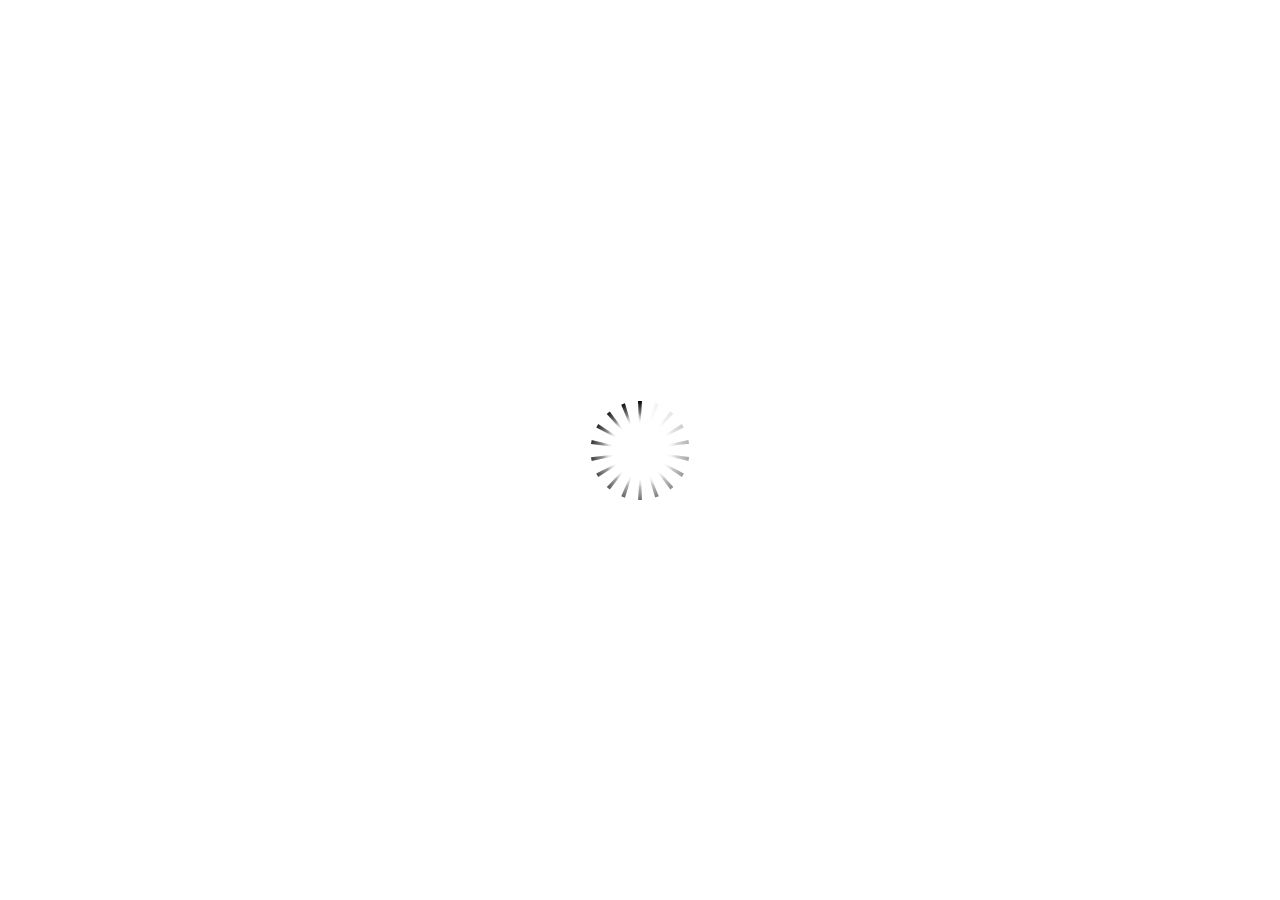
<file: index.html>
<!doctype html>
<html lang="en-US">
<head>
  <meta charset="utf-8" />
  <!-- Created using Storyline 3 - http://www.articulate.com  -->
  <!-- version: 3.8.20838.0 -->
  <title>Affiliate Marketing</title>
  <meta http-equiv="x-ua-compatible" content="IE=edge" />
  <meta name="viewport" content="width=device-width, initial-scale=1.0, user-scalable=no, minimal-ui" />
  <meta name="apple-mobile-web-app-capable" content="yes" />

  <style rel="stylesheet" data-noprefix>.slide-loader{position:absolute;pointer-events:none;left:50%;top:50%;-webkit-animation:spin 1.8s linear infinite;-moz-animation:spin 1.8s linear infinite;-ms-animation:spin 1.8s linear infinite;animation:spin 1.8s linear infinite;width:100px;height:100px;-webkit-transform:translate(-50%, -50%);-ms-transform:translate(-50%, -50%);z-index:10000;background:transparent url("[data-uri]") no-repeat center center}.mobile-chrome-warning{position:fixed;width:300px;height:75px;bottom:0px;background:rgba(0,0,0,0.0001);display:none;pointer-events:none;z-index:99}.mobile-chrome-warning-btn{position:absolute;left:-16px;top:-15px;width:107px;height:107px;background:rgba(0,0,0,0.6);border-radius:50%;border:1px solid rgba(255,255,255,0.2);pointer-events:all;-webkit-transform:scale(0.6)}.mobile-chrome-warning-btn svg{position:absolute;left:60%;top:58%;-webkit-transform:translate(-50%, -50%)}.mobile-chrome-warning-bubble{position:relative;color:white;padding:10px;background:rgba(0,0,0,0.8);border-radius:5px;float:left;margin-left:100px;margin-top:15px;pointer-events:none}.mobile-chrome-warning-bubble:before{position:absolute;top:8.5px;left:-20px;width:30px;height:30px;content:'';display:block;width:0;height:0;border-style:solid;border-width:12.5px 20px 12.5px 0;border-color:transparent rgba(0,0,0,0.8) transparent transparent;pointer-events:none}.is-mobile .swipe-resume-arrow{position:fixed;top:30%;left:50%;-webkit-transform:translate(-50%, 0);width:12%}.is-mobile .mobile-chrome-warning-text{position:fixed;top:56%;left:50%;-webkit-transform:translate(-50%, 0);height:30%;width:80%;line-height:43px;text-align:center;color:#aeb7bd;word-break:break-word;font-size:20px}.slide-loader .mobile-loader-dot{display:none}@-ms-keyframes spin{from{-ms-transform:translate(-50%, -50%) rotate(0deg)}to{-ms-transform:translate(-50%, -50%) rotate(360deg)}}@-moz-keyframes spin{from{-moz-transform:translate(-50%, -50%) rotate(0deg)}to{-moz-transform:translate(-50%, -50%) rotate(360deg)}}@-webkit-keyframes spin{from{-webkit-transform:translate(-50%, -50%) rotate(0deg)}to{-webkit-transform:translate(-50%, -50%) rotate(360deg)}}@keyframes spin{from{transform:translate(-50%, -50%) rotate(0deg)}to{transform:translate(-50%, -50%) rotate(360deg)}}body.is-mobile{background:black !important}body.is-theme-unified{background:#1b1a1a}.is-mobile .load-container,.is-theme-unified .load-container{position:absolute;left:0;top:0;width:100%;height:100%;background-color:rgba(0,0,0,0.5);z-index:1;visibility:visible;-webkit-transition:visibility 250ms, opacity 250ms linear;-moz-transition:visibility 250ms, opacity 250ms linear;-mz-transition:visibility 250ms, opacity 250ms linear;transition:visibility 250ms, opacity 250ms linear;pointer-events:none}.is-mobile .hide-slide-loader .load-container,.is-theme-unified .hide-slide-loader .load-container{opacity:0;visibility:hidden}.is-mobile .slide-loader,.is-theme-unified .slide-loader{-webkit-animation:none;-moz-animation:none;-ms-animation:none;animation:none;background:none;text-align:center;width:120px;height:80px;top:60%}.is-theme-unified .slide-loader{top:50%}.is-mobile .slide-loader .mobile-loader-dot,.is-theme-unified .slide-loader .mobile-loader-dot{width:30px;height:30px;background-color:white;border-radius:100%;display:inline-block;-webkit-animation:slide-loader 1s ease-in-out 0s infinite both;-moz-animation:slide-loader 1s ease-in-out 0s infinite both;-ms-animation:slide-loader 1s ease-in-out 0s infinite both;animation:slide-loader 1s ease-in-out 0s infinite both}.is-mobile .slide-loader .dot1,.is-theme-unified .slide-loader .dot1{-webkit-animation-delay:-0.2s;-moz-animation-delay:-0.2s;-ms-animation-delay:-0.2s;animation-delay:-0.2s}.is-mobile .slide-loader .dot2,.is-theme-unified .slide-loader .dot2{-webkit-animation-delay:-0.1s;-moz-animation-delay:-0.1s;-ms-animation-delay:-0.1s;animation-delay:-0.1s}@-ms-keyframes slide-loader{0%,80%,100%{-ms-transform:scale(0.6)}40%{-ms-transform:scale(0)}}@-moz-keyframes slide-loader{0%,80%,100%{-moz-transform:scale(0.6)}40%{-moz-transform:scale(0)}}@-webkit-keyframes slide-loader{0%,80%,100%{-webkit-transform:scale(0.6)}40%{-webkit-transform:scale(0)}}@keyframes slide-loader{0%,80%,100%{transform:scale(0.6)}40%{transform:scale(0)}}.mobile-load-title-overlay{display:none}.is-mobile .mobile-load-title-overlay,.is-touchable .mobile-load-title-overlay{display:block;position:fixed;top:0;right:0;bottom:0;left:0;z-index:999;pointer-events:none}.is-mobile .mobile-load-title-overlay .mobile-load-title,.is-touchable .mobile-load-title-overlay .mobile-load-title{position:relative;height:30%;width:80%;margin:0 auto;line-height:43px;text-align:center;color:#aeb7bd;word-break:break-word}@media only screen and (min-width: 320px) and (orientation: landscape){.is-mobile .mobile-load-title,.is-touchable .mobile-load-title{font-size:28.8px;-moz-transform:translateY(33%);-ms-transform:translateY(33%);-webkit-transform:translateY(33%);transform:translateY(33%)}}@media only screen and (min-width: 320px) and (orientation: portrait){.is-mobile .slide-loader,.is-touchable .slide-loader{top:55%}.is-mobile .mobile-load-title,.is-touchable .mobile-load-title{font-size:28.8px;-moz-transform:translateY(35%);-ms-transform:translateY(35%);-webkit-transform:translateY(35%);transform:translateY(35%)}}
</style>

  
</head>
<body style="background: #FFFFFF" class="cs-HTML is-theme-classic" role="application">
  <!-- 360 -->
  <script>!function(e){var i=/iPhone/i,o=/iPod/i,n=/iPad/i,t=/(?=.*\bAndroid\b)(?=.*\bMobile\b)/i,d=/Android/i,s=/(?=.*\bAndroid\b)(?=.*\bSD4930UR\b)/i,b=/(?=.*\bAndroid\b)(?=.*\b(?:KFOT|KFTT|KFJWI|KFJWA|KFSOWI|KFTHWI|KFTHWA|KFAPWI|KFAPWA|KFARWI|KFASWI|KFSAWI|KFSAWA)\b)/i,r=/IEMobile/i,h=/(?=.*\bWindows\b)(?=.*\bARM\b)/i,a=/BlackBerry/i,l=/BB10/i,p=/Opera Mini/i,f=/(CriOS|Chrome)(?=.*\bMobile\b)/i,u=/(?=.*\bFirefox\b)(?=.*\bMobile\b)/i,c=new RegExp("(?:Nexus 7|BNTV250|Kindle Fire|Silk|GT-P1000)","i"),w=function(e,i){return e.test(i)},A=function(e){var A=e||navigator.userAgent,v=A.split("[FBAN");if(void 0!==v[1]&&(A=v[0]),this.apple={phone:w(i,A),ipod:w(o,A),tablet:!w(i,A)&&w(n,A),device:w(i,A)||w(o,A)||w(n,A)},this.amazon={phone:w(s,A),tablet:!w(s,A)&&w(b,A),device:w(s,A)||w(b,A)},this.android={phone:w(s,A)||w(t,A),tablet:!w(s,A)&&!w(t,A)&&(w(b,A)||w(d,A)),device:w(s,A)||w(b,A)||w(t,A)||w(d,A)},this.windows={phone:w(r,A),tablet:w(h,A),device:w(r,A)||w(h,A)},this.other={blackberry:w(a,A),blackberry10:w(l,A),opera:w(p,A),firefox:w(u,A),chrome:w(f,A),device:w(a,A)||w(l,A)||w(p,A)||w(u,A)||w(f,A)},this.seven_inch=w(c,A),this.any=this.apple.device||this.android.device||this.windows.device||this.other.device||this.seven_inch,this.phone=this.apple.phone||this.android.phone||this.windows.phone,this.tablet=this.apple.tablet||this.android.tablet||this.windows.tablet,"undefined"==typeof window)return this},v=function(){var e=new A;return e.Class=A,e};"undefined"!=typeof module&&module.exports&&"undefined"==typeof window?module.exports=A:"undefined"!=typeof module&&module.exports&&"undefined"!=typeof window?module.exports=v():"function"==typeof define&&define.amd?define("isMobile",[],e.isMobile=v()):e.isMobile=v()}(this);</script>

  <div id="preso"></div>
  <script>
    window.globals = {
      DATA_PATH_BASE: '',
      lmsPresent: false,
      tinCanPresent: false,
      aoSupport: false,
      scale: 'show all',
      captureRc: false,
      browserSize: 'optimal',
      bgColor: '#FFFFFF',
      features: '',
      themeName: 'classic',
      preloaderColor: '#FFFFFF',
      suppressAnalytics: false,
      productChannel: 'perpetual',
      publishSource: 'storyline',
      aid: '',
      cid: '2378b515-7562-4b5e-9816-18d7f24edd3b',
      playerVersion: '3.8.20838.0',
      maxIosVideoElements: 5,

      
      parseParams: function(qs) {
        if (window.globals.parsedParams != null) {
          return window.globals.parsedParams;
        }
        qs = (qs || window.location.search.substr(1)).split('+').join(' ');
        var params = {},
            tokens,
            re = /[?&]?([^=]+)=([^&]*)/g;

        while (tokens = re.exec(qs)) {
          params[decodeURIComponent(tokens[1]).trim()] =
            decodeURIComponent(tokens[2]).trim();
        }
        window.globals.parsedParams = params;
        return params;
      },

    };
    

    (function() {
      var isPhone = false,
          params = window.globals.parseParams();

      if (params.deviceType != null) { isPhone = params.deviceType === 'phone'; }
      if (params.devicepreview != null) { isPhone = params.phone  == '1'; }

      if (window.globals.themeName !== 'classic') {
        
        if (params.deviceType != null) {
          window.isMobile.phone = isPhone;
          window.isMobile.tablet = params.deviceType === 'tablet';
          window.isMobile.any = window.isMobile.phone || window.isMobile.tablet;
        }

        
        if (params.devicepreview != null) {
          window.isMobile.phone = isPhone;
          window.isMobile.tablet = params.devicepreview === '1' && params.phone == null;
          window.isMobile.any = window.isMobile.phone || window.isMobile.tablet;
        }

        if (window.isMobile.any) {
          document.body.classList.add('is-touchable-tablet');
          if (window.isMobile.phone) {
            document.body.classList.add('is-touchable-phone');
          }
        }
      } else if (window.isMobile.any || params.deviceType != null) {
        isPhone = window.isMobile.phone || (params.deviceType === 'phone');

        document.body.classList.add('is-mobile');
        document.body.classList.add(isPhone ? 'is-phone' : 'is-tablet');

        
        if (window.vInterfaceObject != null && window.vInterfaceObject.isRise) {
          document.body.style.background = 'transparent';
        }
      }
    })();
  </script>
  <script SRC="story_content/user.js" TYPE="text/javascript"></script>
  <div class="slide-loader"></div>

  <script type="text/javascript">
    if (window.isMobile.any || window.globals.themeName === 'unified') { var doc = document, loader = doc.body.querySelector('.slide-loader'); [ 1, 2, 3 ].forEach(function(n) { var d = doc.createElement('div'); d.style.backgroundColor = window.globals.preloaderColor; d.classList.add('mobile-loader-dot'); d.classList.add('dot' + n); loader.appendChild(d);
      });
    }
  </script>

  <div class="mobile-load-title-overlay">
    <div class="mobile-load-title">Affiliate Marketing</div>
  </div>
  <script>
    
    if (window.autoSpider && window.vInterfaceObject) {
      document.querySelector('.mobile-load-title-overlay').style.display = 'none';
    }
  </script>

  <div class="mobile-chrome-warning">
    <div class="mobile-chrome-warning-btn">
        <svg xmlns="http://www.w3.org/2000/svg" version="1.1" xmlns:xlink="http://www.w3.org/1999/xlink" preserveAspectRatio="none" x="0px" y="0px" width="107px" height="78px" viewBox="0 0 107 78">

          <g id="mobile-chrome-warning-arrow">
            <path fill="white" stroke="none" d="
            M 24.1 31.4
            L 12.05 15.85 0 31.4 8.3 31.4 8.3 54 15.25 54 15.25 31.4 24.1 31.4 Z"></path>
          </g>

          <path id="mobile-chrome-warning-hand" stroke="white" stroke-width="2" stroke-linejoin="round" stroke-linecap="round" fill="none" d="
          M 37.55 16.1
          Q 36.3 14.8 36.3 13.1 36.3 11.45 37.55 10.15 38.85 8.9 40.55 8.9 42.2 8.9 43.5 10.15
          L 46.75 13.375 46.75 13.35
          Q 45.5 12.05 45.5 10.35 45.5 8.7 46.75 7.4 48.05 6.15 49.75 6.15 51.4 6.15 52.7 7.4
          L 57 11.65
          Q 56.05 10.4828125 56.05 9 56.05 7.3 57.3 6 58.6 4.8 60.3 4.8 62 4.8 63.3 6
          L 74.3 17
          Q 76.3 19.05 77.5 21.55 78.75 24.05 79.1 26.9 79.4 29.7 80.65 32.25 81.85 34.75 83.85 36.75
          L 85.6 38.5 69.5 54.6
          Q 68.25 53.35 66.5 52.1 64.75 50.8 62.85 49.85 60.95 48.85 59.25 48.5
          L 32 42.5
          Q 31.15 42.3 30.45 41.8 29.1 40.8 28.85 39.3 28.6 37.85 29.35 36.55 30.05 35.25 31.65 34.7
          L 31.9 34.65
          Q 32.55 34.45 33.25 34.45
          L 44.3 34.9 17.65 8.2
          Q 16.4 6.9 16.4 5.2 16.4 3.55 17.65 2.25 18.95 1 20.65 1 22.3 1 23.6 2.25
          L 37.55 16.1 39.2 17.75
          M 58.95 13.65
          L 58.075 12.775 57.3 12
          Q 57.140234375 11.833984375 57 11.65
          L 58.075 12.775
          M 46.75 13.375
          L 48.4 15"></path>

        </svg>
      </div>

      <div class="mobile-chrome-warning-bubble">
        Drag up for fullscreen
      </div>
  </div>

  <div id="video-pen" class="offscreen"></div>
  <div id="font-test" style="position: fixed; left: -1000px; top: 0;">
    <svg height="100" width="100" viewBox="0 0 100 100">
      <text style="font-family: DS_TEST_CHARSET, sans-serif" y="20">
        <tspan color="black" id="font-test-download">M</tspan>
      </text>
      <text style="font-family: sans-serif" y="40">
        <tspan color="black" id="font-test-default">M</tspan>
      </text>
    </svg>
  </div>

  

  <link rel="stylesheet" href="html5/lib/stylesheets/main.min.css" data-noprefix />
  <link rel="stylesheet" href="html5/data/css/output.min.css" data-noprefix />
  <script data-main="app/scripts/init.generated" src="html5/lib/scripts/app.min.js"></script>
</body>
</html>
</file>
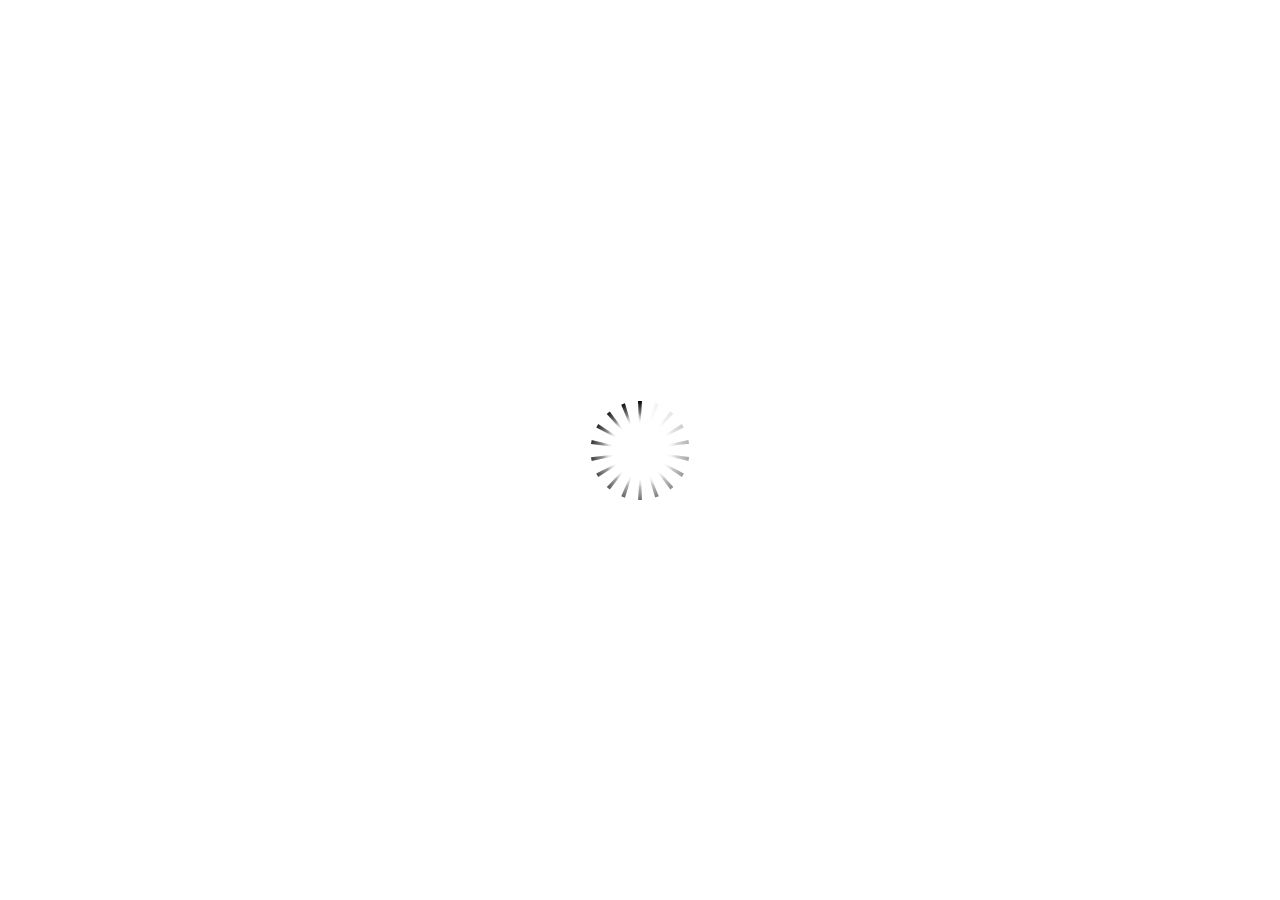
<file: index_lms.html>
<html>
<head>
    <title>Affiliate Marketing</title>
    <meta http-equiv="x-ua-compatible" content="IE=edge" />
    <style>
        body {
            background: #ffffff;
            overflow: hidden;
        }

        html, body, table {
            height: 100%;
            width: 100%;
            margin: 0;
            padding: 0;
            border: 0;
        }

        table td {
            vertical-align: middle;
            text-align: center;
        }

        #nosupport {
            background: #f5f5f5;
            margin: 50px 65px;
            border: 1px solid #d5d5d5;
            width: calc(100% - 130px);
            height: calc(100% - 100px);
        }

        p {
            font-family: 'Helvetica Neue', Helvetica, Arial, Verdana, sans-serif;
            font-size: 12pt;
            color: #303030;
        }

        a {
            color: #2D9DDA;
            text-decoration: none !important;
        }

    </style>
    <script>
        var html5Supported = true,
                showWarning = false;

        function displayWarning() {
            if (showWarning) {
                document.getElementById('nosupport').style.visibility = 'visible';
            }
        }

    </script>
    <!--[if lte IE 9]><script>html5Supported = false;</script><![endif]-->

    <script type="text/javascript">
        (function () {
            var settings = {
                runtimeOrder: [{"type":"html5","url":"index_lms_html5.html"}]
            };

            var detection = {
                agent: navigator.userAgent,

                flashEnabled: function () {
                    var description, version, flashAX,
                            plugin = navigator.plugins["Shockwave Flash"];

                    if (plugin != null) {
                        description = plugin.description.split(" ");
                        version = Number(description[description.length - 2]);

                        return (version >= 10) || isNaN(version);
                    } else {
                        try {
                            flashAX = new ActiveXObject("ShockwaveFlash.ShockwaveFlash.10");
                            return (flashAX != null);
                        } catch (e) {
                        }
                    }

                    return false;
                },

                html5Enabled: function () {
                    return html5Supported;
                },

                ampEnabled: function () {
                    return false;
                },

                isIOS: function () {
                    return (this.agent.indexOf("AppleWebKit/") > -1 && this.agent.indexOf("Mobile/") > -1)
                },

                isAndroid: function () {
                    return (this.agent.indexOf("Android") > -1);
                },

                isIPad: function () {
                    return (this.agent.indexOf("iPad") > -1);
                }
            };

            var router = {

                init: function () {
                    var i,
                            redirected = false,
                            order = settings.runtimeOrder,
                            launchMap = {
                                flash: {
                                    isEnabled: 'flashEnabled',
                                    delim: '?'
                                },
                                html5: {
                                    isEnabled: 'html5Enabled',
                                    delim: '?'
                                },
                                amp: {
                                    isEnabled: 'ampEnabled',
                                    delim: '#'
                                }
                            };

                    for (i = 0; i < order.length; i++) {
                        var launchInfo = launchMap[order[i].type],
                                url = order[i].url;

                        if (detection[launchInfo.isEnabled]()) {
                            this.redirect(url, launchInfo.delim);
                            redirected = true;
                            break;
                        }
                    }

                    if (!redirected) {
                        showWarning = true;
                    }
                },

                getQueryString: function (params) {
                    params = params || [];
                    var i,
                            queryString = document.location.search.substr(1),
                            paramArr = queryString.length > 0 ? queryString.split('&') : [];

                    for (i = 0; i < params.length; i++) {
                        paramArr.push([params[i].name, params[i].value].join('='));
                    }

                    return paramArr.join('&');
                },

                formatUrl: function (url, delim) {
                    delim = delim || '?';

                    var queryString = this.getQueryString();

                    if (queryString != null && queryString.length > 0) {
                        return [url, queryString].join(delim);
                    }

                    return url;
                },

                redirect: function (url, delim) {
                    window.location.replace(this.formatUrl(url, delim));
                }

            };

            router.init();
        })();
    </script>
</head>

<body onload="displayWarning()" style="height: 100%;">
<div id="nosupport" style="visibility: hidden;">
    <table>
        <tr>
            <td>
                <p>
                    <svg xmlns="http://www.w3.org/2000/svg" width="90.2" height="74.9" viewBox="0 0 90 75" version="1.1">
                        <g transform="scale(.1)">
                            <path d="m409 7c54-25 106 20 130 66 106 170 213 340 320 510 17 28 32 63 19 96-14 36-55 51-91 51-224 1-448 0-672 0-35 1-76-3-100-33-26-32-15-77 5-108 107-173 216-344 324-517 16-26 35-53 65-65z"
                                  fill="#4c4c4c"/>
                            <path d="m419 57c26-20 55 4 68 27 109 174 218 348 328 522 9 17 23 35 17 55-11 20-36 18-55 19-224 0-447 0-670 0-20-1-46 1-57-19-5-18 6-34 14-48 109-174 218-348 327-522 9-12 17-25 28-34z"
                                  fill="#f5f5f5"/>
                            <path d="m429 179c25-12 58 8 56 35-1 81-5 161-10 242 2 32-49 39-57 9-7-73-6-146-11-219-1-24-4-56 22-67zM430 539 430 539 430 539c45-24 80 53 32 72-45 24-80-53-32-72z"
                                  fill="#4c4c4c"/>
                        </g>
                    </svg>
                </p>
                <p>This course cannot be played because your web browser does not support HTML5.</p>
                <p><a href=""></a></p>

            </td>
        </tr>
    </table>
</div>
</body>

</html>
</file>
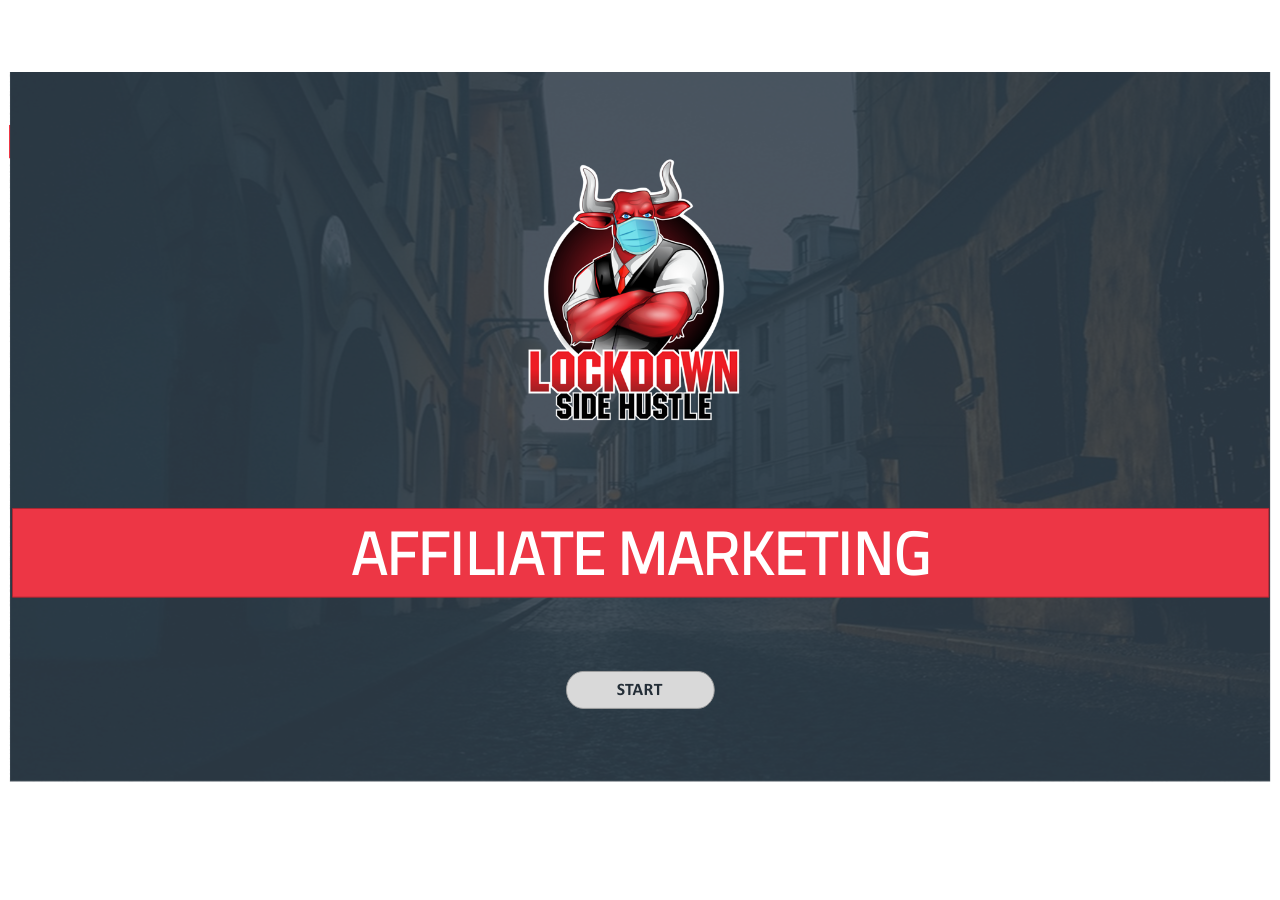
<file: index_lms_html5.html>
<!doctype html>
<html lang="en-US">
<head>
  <meta charset="utf-8" />
  <!-- Created using Storyline 3 - http://www.articulate.com  -->
  <!-- version: 3.8.20838.0 -->
  <title>Affiliate Marketing</title>
  <meta http-equiv="x-ua-compatible" content="IE=edge" />
  <meta name="viewport" content="width=device-width, initial-scale=1.0, user-scalable=no, minimal-ui" />
  <meta name="apple-mobile-web-app-capable" content="yes" />

  <style rel="stylesheet" data-noprefix>.slide-loader{position:absolute;pointer-events:none;left:50%;top:50%;-webkit-animation:spin 1.8s linear infinite;-moz-animation:spin 1.8s linear infinite;-ms-animation:spin 1.8s linear infinite;animation:spin 1.8s linear infinite;width:100px;height:100px;-webkit-transform:translate(-50%, -50%);-ms-transform:translate(-50%, -50%);z-index:10000;background:transparent url("[data-uri]") no-repeat center center}.mobile-chrome-warning{position:fixed;width:300px;height:75px;bottom:0px;background:rgba(0,0,0,0.0001);display:none;pointer-events:none;z-index:99}.mobile-chrome-warning-btn{position:absolute;left:-16px;top:-15px;width:107px;height:107px;background:rgba(0,0,0,0.6);border-radius:50%;border:1px solid rgba(255,255,255,0.2);pointer-events:all;-webkit-transform:scale(0.6)}.mobile-chrome-warning-btn svg{position:absolute;left:60%;top:58%;-webkit-transform:translate(-50%, -50%)}.mobile-chrome-warning-bubble{position:relative;color:white;padding:10px;background:rgba(0,0,0,0.8);border-radius:5px;float:left;margin-left:100px;margin-top:15px;pointer-events:none}.mobile-chrome-warning-bubble:before{position:absolute;top:8.5px;left:-20px;width:30px;height:30px;content:'';display:block;width:0;height:0;border-style:solid;border-width:12.5px 20px 12.5px 0;border-color:transparent rgba(0,0,0,0.8) transparent transparent;pointer-events:none}.is-mobile .swipe-resume-arrow{position:fixed;top:30%;left:50%;-webkit-transform:translate(-50%, 0);width:12%}.is-mobile .mobile-chrome-warning-text{position:fixed;top:56%;left:50%;-webkit-transform:translate(-50%, 0);height:30%;width:80%;line-height:43px;text-align:center;color:#aeb7bd;word-break:break-word;font-size:20px}.slide-loader .mobile-loader-dot{display:none}@-ms-keyframes spin{from{-ms-transform:translate(-50%, -50%) rotate(0deg)}to{-ms-transform:translate(-50%, -50%) rotate(360deg)}}@-moz-keyframes spin{from{-moz-transform:translate(-50%, -50%) rotate(0deg)}to{-moz-transform:translate(-50%, -50%) rotate(360deg)}}@-webkit-keyframes spin{from{-webkit-transform:translate(-50%, -50%) rotate(0deg)}to{-webkit-transform:translate(-50%, -50%) rotate(360deg)}}@keyframes spin{from{transform:translate(-50%, -50%) rotate(0deg)}to{transform:translate(-50%, -50%) rotate(360deg)}}body.is-mobile{background:black !important}body.is-theme-unified{background:#1b1a1a}.is-mobile .load-container,.is-theme-unified .load-container{position:absolute;left:0;top:0;width:100%;height:100%;background-color:rgba(0,0,0,0.5);z-index:1;visibility:visible;-webkit-transition:visibility 250ms, opacity 250ms linear;-moz-transition:visibility 250ms, opacity 250ms linear;-mz-transition:visibility 250ms, opacity 250ms linear;transition:visibility 250ms, opacity 250ms linear;pointer-events:none}.is-mobile .hide-slide-loader .load-container,.is-theme-unified .hide-slide-loader .load-container{opacity:0;visibility:hidden}.is-mobile .slide-loader,.is-theme-unified .slide-loader{-webkit-animation:none;-moz-animation:none;-ms-animation:none;animation:none;background:none;text-align:center;width:120px;height:80px;top:60%}.is-theme-unified .slide-loader{top:50%}.is-mobile .slide-loader .mobile-loader-dot,.is-theme-unified .slide-loader .mobile-loader-dot{width:30px;height:30px;background-color:white;border-radius:100%;display:inline-block;-webkit-animation:slide-loader 1s ease-in-out 0s infinite both;-moz-animation:slide-loader 1s ease-in-out 0s infinite both;-ms-animation:slide-loader 1s ease-in-out 0s infinite both;animation:slide-loader 1s ease-in-out 0s infinite both}.is-mobile .slide-loader .dot1,.is-theme-unified .slide-loader .dot1{-webkit-animation-delay:-0.2s;-moz-animation-delay:-0.2s;-ms-animation-delay:-0.2s;animation-delay:-0.2s}.is-mobile .slide-loader .dot2,.is-theme-unified .slide-loader .dot2{-webkit-animation-delay:-0.1s;-moz-animation-delay:-0.1s;-ms-animation-delay:-0.1s;animation-delay:-0.1s}@-ms-keyframes slide-loader{0%,80%,100%{-ms-transform:scale(0.6)}40%{-ms-transform:scale(0)}}@-moz-keyframes slide-loader{0%,80%,100%{-moz-transform:scale(0.6)}40%{-moz-transform:scale(0)}}@-webkit-keyframes slide-loader{0%,80%,100%{-webkit-transform:scale(0.6)}40%{-webkit-transform:scale(0)}}@keyframes slide-loader{0%,80%,100%{transform:scale(0.6)}40%{transform:scale(0)}}.mobile-load-title-overlay{display:none}.is-mobile .mobile-load-title-overlay,.is-touchable .mobile-load-title-overlay{display:block;position:fixed;top:0;right:0;bottom:0;left:0;z-index:999;pointer-events:none}.is-mobile .mobile-load-title-overlay .mobile-load-title,.is-touchable .mobile-load-title-overlay .mobile-load-title{position:relative;height:30%;width:80%;margin:0 auto;line-height:43px;text-align:center;color:#aeb7bd;word-break:break-word}@media only screen and (min-width: 320px) and (orientation: landscape){.is-mobile .mobile-load-title,.is-touchable .mobile-load-title{font-size:28.8px;-moz-transform:translateY(33%);-ms-transform:translateY(33%);-webkit-transform:translateY(33%);transform:translateY(33%)}}@media only screen and (min-width: 320px) and (orientation: portrait){.is-mobile .slide-loader,.is-touchable .slide-loader{top:55%}.is-mobile .mobile-load-title,.is-touchable .mobile-load-title{font-size:28.8px;-moz-transform:translateY(35%);-ms-transform:translateY(35%);-webkit-transform:translateY(35%);transform:translateY(35%)}}
</style>

  
    <script src="lms/APIConstants.js" charset="utf-8"></script>
    <script src="lms/Configuration.js" charset="utf-8"></script>
    <script src="lms/UtilityFunctions.js" charset="utf-8"></script>
    <script src="lms/SCORM2004Functions.js" charset="utf-8"></script>
    <script src="lms/SCORMFunctions.js" charset="utf-8"></script>
    <script src="lms/AICCFunctions.js" charset="utf-8"></script>
    <script src="lms/NONEFunctions.js" charset="utf-8"></script>
    <script src="lms/LMSAPI.js" charset="utf-8"></script>
    <script src="lms/API.js" charset="utf-8"></script>

    <script>
      strContentLocation = "story_html5.html";

      function LoadContent(){}
    </script>
  
</head>
<body style="background: #FFFFFF" class="cs-HTML is-theme-classic" role="application">
  <!-- 360 -->
  <script>!function(e){var i=/iPhone/i,o=/iPod/i,n=/iPad/i,t=/(?=.*\bAndroid\b)(?=.*\bMobile\b)/i,d=/Android/i,s=/(?=.*\bAndroid\b)(?=.*\bSD4930UR\b)/i,b=/(?=.*\bAndroid\b)(?=.*\b(?:KFOT|KFTT|KFJWI|KFJWA|KFSOWI|KFTHWI|KFTHWA|KFAPWI|KFAPWA|KFARWI|KFASWI|KFSAWI|KFSAWA)\b)/i,r=/IEMobile/i,h=/(?=.*\bWindows\b)(?=.*\bARM\b)/i,a=/BlackBerry/i,l=/BB10/i,p=/Opera Mini/i,f=/(CriOS|Chrome)(?=.*\bMobile\b)/i,u=/(?=.*\bFirefox\b)(?=.*\bMobile\b)/i,c=new RegExp("(?:Nexus 7|BNTV250|Kindle Fire|Silk|GT-P1000)","i"),w=function(e,i){return e.test(i)},A=function(e){var A=e||navigator.userAgent,v=A.split("[FBAN");if(void 0!==v[1]&&(A=v[0]),this.apple={phone:w(i,A),ipod:w(o,A),tablet:!w(i,A)&&w(n,A),device:w(i,A)||w(o,A)||w(n,A)},this.amazon={phone:w(s,A),tablet:!w(s,A)&&w(b,A),device:w(s,A)||w(b,A)},this.android={phone:w(s,A)||w(t,A),tablet:!w(s,A)&&!w(t,A)&&(w(b,A)||w(d,A)),device:w(s,A)||w(b,A)||w(t,A)||w(d,A)},this.windows={phone:w(r,A),tablet:w(h,A),device:w(r,A)||w(h,A)},this.other={blackberry:w(a,A),blackberry10:w(l,A),opera:w(p,A),firefox:w(u,A),chrome:w(f,A),device:w(a,A)||w(l,A)||w(p,A)||w(u,A)||w(f,A)},this.seven_inch=w(c,A),this.any=this.apple.device||this.android.device||this.windows.device||this.other.device||this.seven_inch,this.phone=this.apple.phone||this.android.phone||this.windows.phone,this.tablet=this.apple.tablet||this.android.tablet||this.windows.tablet,"undefined"==typeof window)return this},v=function(){var e=new A;return e.Class=A,e};"undefined"!=typeof module&&module.exports&&"undefined"==typeof window?module.exports=A:"undefined"!=typeof module&&module.exports&&"undefined"!=typeof window?module.exports=v():"function"==typeof define&&define.amd?define("isMobile",[],e.isMobile=v()):e.isMobile=v()}(this);</script>

  <div id="preso"></div>
  <script>
    window.globals = {
      DATA_PATH_BASE: '',
      lmsPresent: true,
      tinCanPresent: false,
      aoSupport: false,
      scale: 'show all',
      captureRc: false,
      browserSize: 'optimal',
      bgColor: '#FFFFFF',
      features: '',
      themeName: 'classic',
      preloaderColor: '#FFFFFF',
      suppressAnalytics: false,
      productChannel: 'perpetual',
      publishSource: 'storyline',
      aid: '',
      cid: '2378b515-7562-4b5e-9816-18d7f24edd3b',
      playerVersion: '3.8.20838.0',
      maxIosVideoElements: 5,

      
      parseParams: function(qs) {
        if (window.globals.parsedParams != null) {
          return window.globals.parsedParams;
        }
        qs = (qs || window.location.search.substr(1)).split('+').join(' ');
        var params = {},
            tokens,
            re = /[?&]?([^=]+)=([^&]*)/g;

        while (tokens = re.exec(qs)) {
          params[decodeURIComponent(tokens[1]).trim()] =
            decodeURIComponent(tokens[2]).trim();
        }
        window.globals.parsedParams = params;
        return params;
      },

    };
    
      window.scormdriver_content = window;
    

    (function() {
      var isPhone = false,
          params = window.globals.parseParams();

      if (params.deviceType != null) { isPhone = params.deviceType === 'phone'; }
      if (params.devicepreview != null) { isPhone = params.phone  == '1'; }

      if (window.globals.themeName !== 'classic') {
        
        if (params.deviceType != null) {
          window.isMobile.phone = isPhone;
          window.isMobile.tablet = params.deviceType === 'tablet';
          window.isMobile.any = window.isMobile.phone || window.isMobile.tablet;
        }

        
        if (params.devicepreview != null) {
          window.isMobile.phone = isPhone;
          window.isMobile.tablet = params.devicepreview === '1' && params.phone == null;
          window.isMobile.any = window.isMobile.phone || window.isMobile.tablet;
        }

        if (window.isMobile.any) {
          document.body.classList.add('is-touchable-tablet');
          if (window.isMobile.phone) {
            document.body.classList.add('is-touchable-phone');
          }
        }
      } else if (window.isMobile.any || params.deviceType != null) {
        isPhone = window.isMobile.phone || (params.deviceType === 'phone');

        document.body.classList.add('is-mobile');
        document.body.classList.add(isPhone ? 'is-phone' : 'is-tablet');

        
        if (window.vInterfaceObject != null && window.vInterfaceObject.isRise) {
          document.body.style.background = 'transparent';
        }
      }
    })();
  </script>
  <script SRC="story_content/user.js" TYPE="text/javascript"></script>
  <div class="slide-loader"></div>

  <script type="text/javascript">
    if (window.isMobile.any || window.globals.themeName === 'unified') { var doc = document, loader = doc.body.querySelector('.slide-loader'); [ 1, 2, 3 ].forEach(function(n) { var d = doc.createElement('div'); d.style.backgroundColor = window.globals.preloaderColor; d.classList.add('mobile-loader-dot'); d.classList.add('dot' + n); loader.appendChild(d);
      });
    }
  </script>

  <div class="mobile-load-title-overlay">
    <div class="mobile-load-title">Affiliate Marketing</div>
  </div>
  <script>
    
    if (window.autoSpider && window.vInterfaceObject) {
      document.querySelector('.mobile-load-title-overlay').style.display = 'none';
    }
  </script>

  <div class="mobile-chrome-warning">
    <div class="mobile-chrome-warning-btn">
        <svg xmlns="http://www.w3.org/2000/svg" version="1.1" xmlns:xlink="http://www.w3.org/1999/xlink" preserveAspectRatio="none" x="0px" y="0px" width="107px" height="78px" viewBox="0 0 107 78">

          <g id="mobile-chrome-warning-arrow">
            <path fill="white" stroke="none" d="
            M 24.1 31.4
            L 12.05 15.85 0 31.4 8.3 31.4 8.3 54 15.25 54 15.25 31.4 24.1 31.4 Z"></path>
          </g>

          <path id="mobile-chrome-warning-hand" stroke="white" stroke-width="2" stroke-linejoin="round" stroke-linecap="round" fill="none" d="
          M 37.55 16.1
          Q 36.3 14.8 36.3 13.1 36.3 11.45 37.55 10.15 38.85 8.9 40.55 8.9 42.2 8.9 43.5 10.15
          L 46.75 13.375 46.75 13.35
          Q 45.5 12.05 45.5 10.35 45.5 8.7 46.75 7.4 48.05 6.15 49.75 6.15 51.4 6.15 52.7 7.4
          L 57 11.65
          Q 56.05 10.4828125 56.05 9 56.05 7.3 57.3 6 58.6 4.8 60.3 4.8 62 4.8 63.3 6
          L 74.3 17
          Q 76.3 19.05 77.5 21.55 78.75 24.05 79.1 26.9 79.4 29.7 80.65 32.25 81.85 34.75 83.85 36.75
          L 85.6 38.5 69.5 54.6
          Q 68.25 53.35 66.5 52.1 64.75 50.8 62.85 49.85 60.95 48.85 59.25 48.5
          L 32 42.5
          Q 31.15 42.3 30.45 41.8 29.1 40.8 28.85 39.3 28.6 37.85 29.35 36.55 30.05 35.25 31.65 34.7
          L 31.9 34.65
          Q 32.55 34.45 33.25 34.45
          L 44.3 34.9 17.65 8.2
          Q 16.4 6.9 16.4 5.2 16.4 3.55 17.65 2.25 18.95 1 20.65 1 22.3 1 23.6 2.25
          L 37.55 16.1 39.2 17.75
          M 58.95 13.65
          L 58.075 12.775 57.3 12
          Q 57.140234375 11.833984375 57 11.65
          L 58.075 12.775
          M 46.75 13.375
          L 48.4 15"></path>

        </svg>
      </div>

      <div class="mobile-chrome-warning-bubble">
        Drag up for fullscreen
      </div>
  </div>

  <div id="video-pen" class="offscreen"></div>
  <div id="font-test" style="position: fixed; left: -1000px; top: 0;">
    <svg height="100" width="100" viewBox="0 0 100 100">
      <text style="font-family: DS_TEST_CHARSET, sans-serif" y="20">
        <tspan color="black" id="font-test-download">M</tspan>
      </text>
      <text style="font-family: sans-serif" y="40">
        <tspan color="black" id="font-test-default">M</tspan>
      </text>
    </svg>
  </div>

  
    <iframe name="AICCComm" src="lms/AICCComm.html" style="display:none;"></iframe>
    <iframe name="rusticisoftware_aicc_results" src="lms/blank.html" style="display:none;"></iframe>
    <iframe name="NothingFrame" src="lms/blank.html" style="display:none;"></iframe>
  

  <link rel="stylesheet" href="html5/lib/stylesheets/main.min.css" data-noprefix />
  <link rel="stylesheet" href="html5/data/css/output.min.css" data-noprefix />
  <script data-main="app/scripts/init.generated" src="html5/lib/scripts/app.min.js"></script>
</body>
</html>
</file>
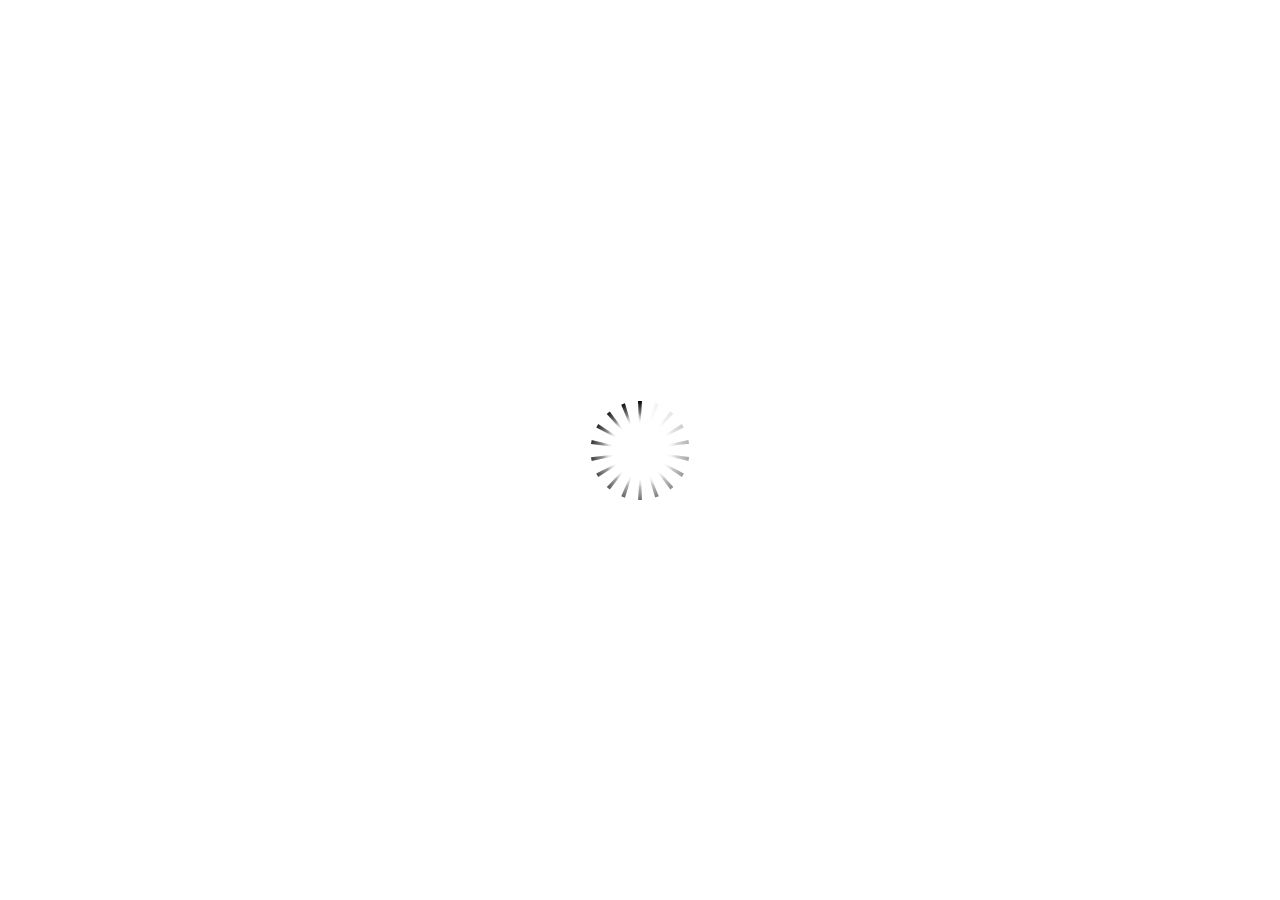
<file: story.html>
<!DOCTYPE HTML>
<html style="height: 100%;" lang="en-US">
<head>
    
    <meta http-equiv="Content-Type" content="text/html;charset=utf-8">
    <!-- Created using Storyline 3 - http://www.articulate.com  -->
    <!-- version: 3.8.20838.0 -->

    <title>Affiliate Marketing</title>
    <style>
        body {
            background: #ffffff;
            overflow: hidden;
        }

        html, body, table {
            height: 100%;
            width: 100%;
            margin: 0;
            padding: 0;
            border: 0;
        }

        table td {
            vertical-align: middle;
            text-align: center;
        }

        #nosupport {
            background: #f5f5f5;
            margin: 50px 65px;
            border: 1px solid #d5d5d5;
            width: calc(100% - 130px);
            height: calc(100% - 100px);
        }

        p {
            font-family: 'Helvetica Neue', Helvetica, Arial, Verdana, sans-serif;
            font-size: 12pt;
            color: #303030;
        }

        a {
            color: #2D9DDA;
            text-decoration: none !important;
        }

    </style>
    <script>
        var html5Supported = true;

    </script>
    <!--[if lte IE 9]><script>html5Supported = false;</script><![endif]-->

    <script type="text/javascript">

        function routePlayer() {

            var settings = {
                lmsEnabled: true,
                tincanEnabled: false,
                aoEnabled: false,
                runtimeOrder: [{"type":"html5","url":"story_html5.html"}],
                warnOnCommitFail: false
            };

            var PARAM_WARN_ON_COMMIT = {name: 'warncommit', value: 1},
                    PARAM_LMS = {name: 'lms', value: 1},
                    PARAM_TINCAN = {name: 'tincan', value: true},
                    PARAM_AO = {name: 'aosupport', value: true};

            var detection = {
                agent: navigator.userAgent,

                flashEnabled: function() {
                    var description, version, flashAX,
                            plugin = navigator.plugins["Shockwave Flash"];

                    if (plugin != null) {
                        description = plugin.description.split(" ");
                        version = Number(description[description.length - 2]);

                        return (version >= 10) || isNaN(version);
                    } else {
                        try {
                            flashAX = new ActiveXObject("ShockwaveFlash.ShockwaveFlash.10");
                            return (flashAX != null);
                        } catch (e) {
                        }
                    }

                    return false;
                },
				
                isFlashWaiting: function() {
                    var html = '',
                    divFlash = document.getElementById('flashCheck'),
                    player;

                    html += '<object width="100px" height="100px" id="player" type="application/x-shockwave-flash">';
                    html += '<param name="name" value="player" />';
                    html += '<param name="wmode" value="opaque" />';
                    html += '<param name="allowScriptAccess" value="always" />';
                    html += '</object>';

                    divFlash.innerHTML = html;
                    player = document.getElementById('player');

                    return player != null && player.getBoundingClientRect().width > 0;
                },

                html5Enabled: function() {
                    return html5Supported;
                },

                ampEnabled: function() {
                    return ((this.isIOS() && this.isIPad()) || this.isAndroid());
                },

                isIOS: function() {
                    return (this.agent.indexOf("AppleWebKit/") > -1 && this.agent.indexOf("Mobile/") > -1)
                },

                isAndroid: function() {
                    return (this.agent.indexOf("Android") > -1);
                },

                isIPad: function() {
                    return (this.agent.indexOf("iPad") > -1);
                },

                isEdge: function() {
                    var hasGlCapability = (function() {
                        var canv = document.createElement('canvas'),
                            gl = canv.getContext('webgl') || canv.getContext('experimental-webgl');
                        canv = null;
                        return gl != null;
                    }());
                    return window.MSBlobBuilder != null && window.msCrypto == null && hasGlCapability;
                }
            };

            var router = {

                init: function() {
                    var i, url, launchInfo,
                        redirected = false,
                        order = settings.runtimeOrder,
                        launchMap = {
                            flash: {
                                isEnabled: 'flashEnabled',
                                getParams: 'getFlashParams',
                                delim: '?'
                            },
                            html5: {
                                isEnabled: 'html5Enabled',
                                getParams: 'getHtml5Params',
                                delim: '?'
                            },
                            amp: {
                                isEnabled: 'ampEnabled',
                                getParams: 'getAmpParams',
                                delim: '#'
                            }
                        };

                    if (document.location.search.toLowerCase().indexOf('forceflash') != -1) {
                        this.moveFlashToStartOfOrder(order);
                    }

                    for (i = 0; i < order.length; i++) {
                        launchInfo = launchMap[order[i].type];
                        url = order[i].url;

                        if (detection[launchInfo.isEnabled]()) {
                            this.redirect(url, this[launchInfo.getParams](), launchInfo.delim);
                            redirected = true;
                            break;
                        }
                    }

                    if (!redirected) {
                        if (
                            detection.isEdge() &&
                            order[0].type === 'flash' &&
                            detection.isFlashWaiting()
                        ) {
                            launchInfo = launchMap[order[0].type];
                            url = order[0].url;
                            this.redirect(url, this[launchInfo.getParams](), launchInfo.delim);
                        } else {
                            document.getElementById('nosupport').style.visibility = 'visible';
                        }
                    }
                },

                moveFlashToStartOfOrder: function (order) {
                    var i,
                        flashIndex = -1;
                    for (i = 0; i < order.length; i++) {
                        if (order[i].type == "flash") {
                            flashIndex = i;
                            break;
                        }
                    }
                    if (flashIndex != -1) {
                        order.splice(0, 0, order.splice(flashIndex, 1)[0]);
                    }
                },

                getQueryString: function (params) {
                    params = params || [];
                    var i,
                            queryString = document.location.search.substr(1),
                            paramArr = queryString.length > 0 ? queryString.split('&') : [];

                    for (i = 0; i < params.length; i++) {
                        paramArr.push([params[i].name, params[i].value].join('='));
                    }

                    return paramArr.join('&');
                },

                formatUrl: function (url, params, delim) {
                    delim = delim || '?';

                    var queryString = this.getQueryString(params);

                    if (queryString != null && queryString.length > 0) {
                        return [url, queryString].join(delim);
                    }

                    return url;
                },

                redirect: function (url, params, delim) {
                    window.location.replace(this.formatUrl(url, params, delim));
                },

                getFlashParams: function () {
                    return [];
                },

                getHtml5Params: function () {
                    var params = [];
                    if (settings.tincanEnabled) {
                        params.push(PARAM_TINCAN);
                    } else if (settings.lmsEnabled) {
                        params.push(PARAM_LMS);
                        if (settings.warnOnCommitFail) {
                            params.push(PARAM_WARN_ON_COMMIT);
                        }
                    }

                    return params;
                },

                getAmpParams: function () {
                    var tincanProto = settings.aoEnabled || settings.tincanEnabled,
                            params = [];
                    // build AMP params
                    if (tincanProto) {
                        params.push(PARAM_TINCAN);
                        if (settings.aoEnabled) {
                            params.push(PARAM_AO);
                        }
                    }
                    return params;
                }
            };

            router.init();
        };

    </script>
</head>
<body onload="routePlayer()" style="height: 100%;">
<div id="nosupport" style="visibility: hidden;">
    <table>
        <tr>
            <td>
                <p>
                    <svg xmlns="http://www.w3.org/2000/svg" width="90.2" height="74.9" viewBox="0 0 90 75" version="1.1">
                        <g transform="scale(.1)">
                            <path d="m409 7c54-25 106 20 130 66 106 170 213 340 320 510 17 28 32 63 19 96-14 36-55 51-91 51-224 1-448 0-672 0-35 1-76-3-100-33-26-32-15-77 5-108 107-173 216-344 324-517 16-26 35-53 65-65z"
                                  fill="#4c4c4c"></path>
                            <path d="m419 57c26-20 55 4 68 27 109 174 218 348 328 522 9 17 23 35 17 55-11 20-36 18-55 19-224 0-447 0-670 0-20-1-46 1-57-19-5-18 6-34 14-48 109-174 218-348 327-522 9-12 17-25 28-34z"
                                  fill="#f5f5f5"></path>
                            <path d="m429 179c25-12 58 8 56 35-1 81-5 161-10 242 2 32-49 39-57 9-7-73-6-146-11-219-1-24-4-56 22-67zM430 539 430 539 430 539c45-24 80 53 32 72-45 24-80-53-32-72z"
                                  fill="#4c4c4c"></path>
                        </g>
                    </svg>
                </p>
                <p>This course cannot be played because your web browser does not support HTML5.</p>
                <p><a href=""></a></p>

            </td>
        </tr>
    </table>
</div>
<div id="flashCheck" style="visibility: hidden" >
</div>
</body>
</html>
</file>
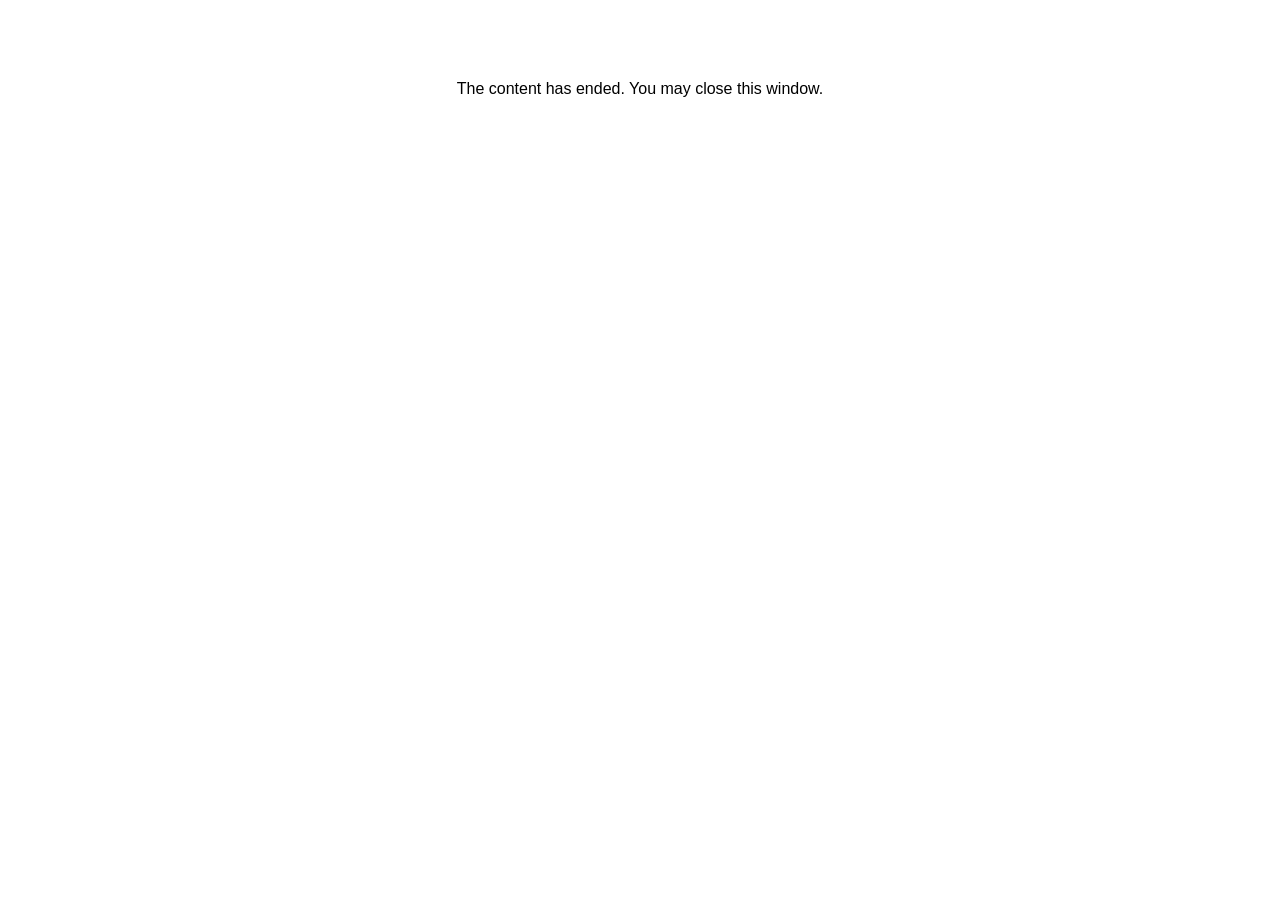
<file: lms/goodbye.html>
<html><body bgcolor="#ffffff">
<center>
<br><br><br><br><font face="Calibri, articulate, tahoma, arial" size="3" color: "#333333">
The content has ended. You may close this window.
</font>
</center>
</body></html>
</file>
<file: html5/lib/stylesheets/main.min.css>
html{font-size:100%;line-height:1.5em}html{font-family:sans-serif;-ms-text-size-adjust:100%;-webkit-text-size-adjust:100%}body{margin:0}article,aside,details,figcaption,figure,footer,header,hgroup,main,menu,nav,section,summary{display:block}audio,canvas,progress,video{display:inline-block;*display:inline;*zoom:1;vertical-align:baseline}audio:not([controls]){display:none;height:0}[hidden]{display:none}template{display:none}a{background-color:transparent}a:active,a:hover{outline:0}abbr[title]{border-bottom:1px dotted}b,strong{font-weight:bold}blockquote{margin:1.5em 40px}dfn{font-style:italic}h1{font-size:2em;line-height:1.5em;margin-top:.75em;margin-bottom:.75em}h2{font-size:1.5em;line-height:2em;margin-top:1em;margin-bottom:1em}h3{font-size:1.17em;line-height:1.28205em;margin-top:1.28205em;margin-bottom:1.28205em}h4{font-size:1em;line-height:1.5em;margin-top:1.5em;margin-bottom:1.5em}h5{font-size:.83em;line-height:1.80723em;margin-top:1.80723em;margin-bottom:1.80723em}h6{font-size:.67em;line-height:2.23881em;margin-top:2.23881em;margin-bottom:2.23881em}mark{background:#ff0;color:#000}p,pre{margin:1.5em 0}small{font-size:80%}sub,sup{font-size:75%;line-height:0;position:relative;vertical-align:baseline}sup{top:-0.5em}sub{bottom:-0.25em}dl,menu,ol,ul{margin:1.5em 0}dd{margin:0 0 0 40px}menu,ol,ul{padding:0 0 0 40px}nav ul,nav ol{list-style:none;list-style-image:none}img{border:0;-ms-interpolation-mode:bicubic}svg:not(:root){overflow:hidden}figure{margin:1.5em 40px}hr{-moz-box-sizing:content-box;-webkit-box-sizing:content-box;box-sizing:content-box;height:0}pre{overflow:auto}code,kbd,pre,samp{font-family:monospace, monospace;font-size:1em}form{margin:0}button,input,optgroup,select,textarea{color:inherit;font:inherit;margin:0;*font-family:sans-serif;*vertical-align:middle}button{overflow:visible}button,select{text-transform:none}button,html input[type="button"],input[type="reset"],input[type="submit"]{-webkit-appearance:button;cursor:pointer;*overflow:visible}button[disabled],html input[disabled]{cursor:default}button::-moz-focus-inner,input::-moz-focus-inner{border:0;padding:0}input{line-height:normal}input[type="checkbox"],input[type="radio"]{-moz-box-sizing:border-box;-webkit-box-sizing:border-box;box-sizing:border-box;padding:0;*height:13px;*width:13px}input[type="number"]::-webkit-inner-spin-button,input[type="number"]::-webkit-outer-spin-button{height:auto}input[type="search"]{-webkit-appearance:textfield;-moz-box-sizing:content-box;-webkit-box-sizing:content-box;box-sizing:content-box}input[type="search"]::-webkit-search-cancel-button,input[type="search"]::-webkit-search-decoration{-webkit-appearance:none}fieldset{margin:0 2px;border-color:#c0c0c0;border-top-width:.0625em;border-top-style:solid;padding-top:.4625em;border-bottom-width:.0625em;border-bottom-style:solid;padding-bottom:.9125em;border-left-width:.0625em;border-left-style:solid;padding-left:.875em;border-right-width:.0625em;border-right-style:solid;padding-right:.875em}legend{border:0;padding:0;*margin-left:-7px}textarea{overflow:auto}optgroup{font-weight:bold}table{border-collapse:collapse;border-spacing:0}td,th{padding:0}div.popup-pane p strong,div.popup-pane p em,.presenter-name{white-space:nowrap;overflow:hidden;text-overflow:ellipsis}.offscreen{position:fixed;top:0 !important;left:-9999px !important;max-width:1000px}.invisible{visibility:hidden !important}.visible{visibility:visible !important}.transparent{opacity:0 !important}.hidden{display:none !important}.accessibility,.slider{position:absolute;top:0;left:0;height:1px;width:1px;overflow:hidden;opacity:0}.accessibility:focus,.slider:focus{outline:none}.scrollable,.is-desktop .panel-content,.is-desktop .panel-section-content{overflow:auto}.focused{outline:none !important}rect.focused{fill:none;outline:none !important;stroke:yellow}.align-left{text-align:left !important}.align-right{text-align:right !important}.align-center{text-align:center !important}.align-flex-start{display:-webkit-box;display:-webkit-flex;display:-moz-flex;display:-ms-flexbox;display:flex;-webkit-box-align:start;-ms-flex-align:start;-webkit-align-items:flex-start;-moz-align-items:flex-start;align-items:flex-start}.align-flex-center{display:-webkit-box;display:-webkit-flex;display:-moz-flex;display:-ms-flexbox;display:flex;-webkit-box-align:center;-ms-flex-align:center;-webkit-align-items:center;-moz-align-items:center;align-items:center}.align-flex-end{display:-webkit-box;display:-webkit-flex;display:-moz-flex;display:-ms-flexbox;display:flex;-webkit-box-align:end;-ms-flex-align:end;-webkit-align-items:flex-end;-moz-align-items:flex-end;align-items:flex-end}.inflexible,.is-desktop .controls .relative-nav,.is-desktop .submit-all-button,.tabs,.is-desktop .panel-section-header,.is-desktop .panel-header,.is-desktop .panel-footer,.header-primary{-webkit-box-flex:none;-webkit-flex:none !important;-moz-box-flex:none;-moz-flex:none !important;-ms-flex:none !important;flex:none !important}.auto-flexible{-webkit-box-flex:auto;-webkit-flex:auto !important;-moz-box-flex:auto;-moz-flex:auto !important;-ms-flex:auto !important;flex:auto !important}.initial-flexible{-webkit-box-flex:0;-webkit-flex:0 1 auto !important;-moz-box-flex:0;-moz-flex:0 1 auto !important;-ms-flex:0 1 auto !important;flex:0 1 auto !important}.bleed{padding:0 !important}.unstyled,.is-desktop .btn,.choice-list,.tabs,.is-desktop .outline-list{margin:0;padding:0;list-style:none;border:none;background:none}.force-unstyled,.progress-control .btn-unstyled,.progress-control .choice-list .choice-list-trigger,.choice-list .progress-control .choice-list-trigger,.progress-control .tabs>li{background:none !important;border:none !important;box-shadow:none !important}.text-compact,.choice-list .choice-list-trigger,.tabs>li,.is-desktop .outline-list li a{display:inline-block;max-width:100%;overflow:hidden;white-space:nowrap;text-overflow:ellipsis}.text-rtl,.text-direction-rtl .is-desktop .controls,.text-direction-rtl .is-desktop .controls-group,.text-direction-rtl .tabs,.text-direction-rtl .is-mobile .panel-content,.text-direction-rtl .is-desktop .panel-content,.text-direction-rtl .is-desktop .panel-header,.text-direction-rtl .topmenu-panel{direction:rtl;unicode-bidi:bidi-override;text-align:right}.text-align-sub{vertical-align:sub}.text-align-middle{vertical-align:middle}.ui-draggable{z-index:99}.ui-droppable{z-index:98}.ui-draggable-dragging{z-index:9999}.border-base,input[type='text'],input[type='search'],.is-desktop .btn,.progress-control,.progress-bar-seek,.search-input input[type="search"],.presentation-wrapper:after,.topmenu-tab,.topmenu-panel{border-style:solid;border-width:1px}.cursor-hover:hover,.rotatable:hover{cursor:pointer}.cursor-hover:hover *,.rotatable:hover *{cursor:pointer}.cursor-default{cursor:default !important}.cursor-default *{cursor:default !important}.opaque{pointer-events:all !important}.non-eventable{pointer-events:none}.full-size{height:100%;position:relative;width:100%}.abs{position:absolute}.tweenable{will-change:opacity, transform}*{box-sizing:border-box}html,body{height:100%}html{font-size:62.5%;-webkit-user-select:none;-moz-user-select:none;-ms-user-select:none;user-select:none}body{font-size:1.3rem;line-height:1.2;font-family:sans-serif;overflow:hidden}body.is-desktop.is-too-tall{overflow-y:scroll}body.is-desktop.has-scrollbar{overflow:scroll}body.is-desktop.is-too-wide{overflow-x:scroll}body.is-desktop *{-webkit-font-smoothing:subpixel-antialiasing}body.is-mobile::-webkit-scrollbar,body.is-mobile *::-webkit-scrollbar{-webkit-appearance:none;display:none}a{color:inherit;text-decoration:none}input[type='text'],input[type='search']{border-radius:4px;padding:.3em .5em}hr{position:absolute;top:0;left:0;width:100%;height:1px;background:none;border:0;border-top-style:solid;border-top-width:1px;color:none;margin:0}*:focus{outline:none}@font-face{font-family:'DS_TEST_CHARSET';src:url("[data-uri]");font-style:normal;font-weight:normal}.is-desktop .grid-center{-webkit-box-pack:center;-ms-flex-pack:center;-webkit-justify-content:center;-moz-justify-content:center;justify-content:center;-webkit-box-align:center;-ms-flex-align:center;-webkit-align-items:center;-moz-align-items:center;align-items:center}.is-desktop .grid-row{max-width:100%;max-height:100%;display:-webkit-box;display:-webkit-flex;display:-moz-flex;display:-ms-flexbox;display:flex;-webkit-box-direction:normal;-webkit-box-orient:horizontal;-webkit-flex-direction:row;-moz-flex-direction:row;-ms-flex-direction:row;flex-direction:row}.is-desktop .grid-row.grid-reverse{-webkit-box-direction:reverse;-webkit-box-orient:horizontal;-webkit-flex-direction:row-reverse;-moz-flex-direction:row-reverse;-ms-flex-direction:row-reverse;flex-direction:row-reverse}.is-desktop .grid-row.grid-horz-center{-webkit-box-pack:center;-ms-flex-pack:center;-webkit-justify-content:center;-moz-justify-content:center;justify-content:center}.is-desktop .grid-row.grid-vert-center{-webkit-box-align:center;-ms-flex-align:center;-webkit-align-items:center;-moz-align-items:center;align-items:center}.is-desktop .grid-row>*{-webkit-box-flex:1;-webkit-flex:1;-moz-box-flex:1;-moz-flex:1;-ms-flex:1;flex:1;max-width:100%}.is-desktop .grid-row-align-start{-webkit-box-pack:start;-ms-flex-pack:start;-webkit-justify-content:flex-start;-moz-justify-content:flex-start;justify-content:flex-start}.is-desktop .grid-row-align-end{-webkit-box-pack:end;-ms-flex-pack:end;-webkit-justify-content:flex-end;-moz-justify-content:flex-end;justify-content:flex-end}.is-desktop .grid-col{max-width:100%;max-height:100%;display:-webkit-box;display:-webkit-flex;display:-moz-flex;display:-ms-flexbox;display:flex;-webkit-box-direction:normal;-webkit-box-orient:vertical;-webkit-flex-direction:column;-moz-flex-direction:column;-ms-flex-direction:column;flex-direction:column}.is-desktop .grid-col.grid-reverse{-webkit-box-direction:reverse;-webkit-box-orient:vertical;-webkit-flex-direction:column-reverse;-moz-flex-direction:column-reverse;-ms-flex-direction:column-reverse;flex-direction:column-reverse}.is-desktop .grid-col.grid-horz-center{-webkit-box-align:center;-ms-flex-align:center;-webkit-align-items:center;-moz-align-items:center;align-items:center}.is-desktop .grid-col.grid-vert-center{-webkit-box-pack:center;-ms-flex-pack:center;-webkit-justify-content:center;-moz-justify-content:center;justify-content:center}.is-desktop .grid-col>*{-webkit-box-flex:1;-webkit-flex:1;-moz-box-flex:1;-moz-flex:1;-ms-flex:1;flex:1;max-height:100%}.caption{font-family:"Open Sans Full", Helvetica, Arial, sans-serif;position:fixed;pointer-events:none;z-index:1;display:flex;align-items:center;flex-direction:column;bottom:0px;margin-bottom:10px;width:60vw;left:50vw;transform:translateX(-50%)}.caption>div{pointer-events:none;width:100%;text-align:center}.caption p{display:inline-block;pointer-events:none;padding:10px;text-shadow:-1px 0px black, 0px 1px black, 1px 0px black, 0px -1px black;color:#ffffff;border-radius:4px;background:#31373a;margin:0 0 10px 0;padding:10px;text-align:center;line-height:1.5}.caption p p:last-child{margin-bottom:0}.caption p q:before,.caption p q:after{content:''}.is-mobile .caption.caption--centered{-moz-transform:translate(-50%, -50%);-ms-transform:translate(-50%, -50%);-webkit-transform:translate(-50%, -50%);transform:translate(-50%, -50%);bottom:auto}.is-desktop .caption{position:absolute;width:60%;left:50%}.is-theme-classic.is-desktop .caption.with-bb{bottom:50px}.caption-controls{margin-right:10px}.text-direction-rtl .is-desktop .caption-controls{margin-left:10px;margin-right:0}.caption-controls .caption-btn.button-tapped{background:rgba(0,0,0,0.2)}.caption-controls .caption-btn svg{margin-left:2px;margin-top:6px}[class*='icon-']{font-style:normal;display:inline-block}.error-icon{position:absolute;top:5px;left:calc(50% - 32px);height:30px;width:25px;z-index:999}input,textarea{pointer-events:all}input:focus,textarea:focus{outline:none}button{cursor:pointer}button:focus{outline:none}.is-desktop .btn{border-radius:7px;color:inherit;cursor:pointer;display:inline-block;font-weight:bold;height:30px;line-height:28px;min-width:30px;padding:0 8px;text-align:center;text-decoration:none;vertical-align:bottom}.btn-unstyled,.choice-list .choice-list-trigger,.tabs>li{background:none;border:none;color:inherit;display:inline-block;height:inherit;line-height:inherit;padding:0;text-align:inherit}.btn-stretch{width:100%}.is-desktop .controls{-webkit-box-pack:justify;-ms-flex-pack:justify;-webkit-justify-content:space-between;-moz-justify-content:space-between;justify-content:space-between;max-height:30px;min-height:28px;line-height:30px;margin-top:16px;margin-bottom:5px;position:relative}.is-desktop .controls .btn{padding:0 8px 0 6px}.is-desktop .controls .btn:not(.hidden) ~ .btn{margin-left:7px}.text-direction-rtl .is-desktop .controls .btn:not(.hidden) ~ .btn{margin-left:0;margin-right:10px}.text-direction-rtl .is-desktop .controls .btn:first-of-type{margin-left:0}.is-desktop .controls .relative-nav .btn{min-width:71px}.text-direction-rtl .is-desktop .controls-group>.grid-row{-webkit-box-direction:reverse;-webkit-box-orient:horizontal;-webkit-flex-direction:row-reverse;-moz-flex-direction:row-reverse;-ms-flex-direction:row-reverse;flex-direction:row-reverse}.is-desktop .controls-group:not(:last-child){margin-right:10px}.text-direction-rtl .is-desktop .controls-group:not(:last-child){margin-left:10px;margin-right:0}.is-desktop .controls-group.play-only{-webkit-box-flex:initial;-webkit-flex:initial;-moz-box-flex:initial;-moz-flex:initial;-ms-flex:initial;flex:initial}.is-desktop .control-bar{position:relative;border-radius:7px}.is-desktop .control-actions{margin-left:auto;-webkit-box-flex:0;-webkit-flex:0 0 auto;-moz-box-flex:0;-moz-flex:0 0 auto;-ms-flex:0 0 auto;flex:0 0 auto}.is-desktop .control-actions .btn-icon{align-items:center;display:inline-flex;height:28px;margin-right:2px;vertical-align:top;position:relative;left:-5px}.text-direction-rtl .is-desktop .control-actions .btn-icon{margin-right:0;margin-left:2px;left:5px}.is-desktop .control-actions .text+.btn-icon{margin-right:0;margin-left:4px;position:relative;left:4px}.text-direction-rtl .is-desktop .control-actions .text+.btn-icon{margin-right:4px;margin-left:0;left:-1px}.text-direction-rtl .is-desktop .control-actions{margin-left:0;margin-right:auto}.is-desktop .submit-all-button button:not(.hidden){margin-right:7px}.text-direction-rtl .is-desktop .submit-all-button button:not(.hidden){margin-right:0;margin-left:7px}.hide-frame #main-window .controls{display:none}.circle-progress{position:absolute;left:2px;top:11.5px;z-index:-1}.btn.cs-disabled{pointer-events:none;opacity:0.5;cursor:default}.slider-bar{position:absolute;top:auto;bottom:0;height:120px}.slider-bar input[type='range']{box-sizing:content-box;padding:0px;position:absolute;bottom:0;left:50%;-moz-transform-origin:0 50%;-ms-transform-origin:0 50%;-webkit-transform-origin:0 50%;transform-origin:0 50%;-moz-transform:rotate(-90deg);-ms-transform:rotate(-90deg);-webkit-transform:rotate(-90deg);transform:rotate(-90deg);-moz-appearance:none;-webkit-appearance:none;width:100px;height:7px;outline:none}.slider-bar input[type='range']::-webkit-slider-runnable-track{border-style:solid;border-width:1px;height:7px}.slider-bar input[type='range']::-webkit-slider-thumb{-webkit-appearance:none;border-style:solid;border-width:1px;display:block;width:8px;height:20px;margin-top:-7px}.slider-bar input[type='range']::-webkit-slider-thumb:hover{cursor:pointer}.slider-bar input[type='range']::-moz-range-track{border-style:solid;border-width:1px;height:5px}.slider-bar input[type='range']::-moz-range-track:hover{cursor:pointer}.slider-bar input[type='range']::-moz-range-thumb{display:block;border-radius:0;width:5px;height:20px;margin-top:-8px}.slider-bar input[type='range']::-moz-range-thumb:hover{cursor:pointer}.slider-bar input[type='range']::-moz-focus-outer{border:0}@media screen and (min-width: 0\0){.slider-bar input[type='range']{bottom:23px !important;height:22px}.slider-bar input[type='range']::-ms-thumb{margin-top:0}}@supports (-ms-accelerator: true){.slider-bar input[type='range']{bottom:23px !important;height:22px}.slider-bar input[type='range']::-ms-thumb{margin-top:0}}.slider-bar input[type='range']::-ms-track{border-style:solid;border-width:1px;color:transparent;height:7px}.slider-bar input[type='range']::-ms-fill-lower,.slider-bar input[type='range']::-ms-fill-upper{background:transparent}.slider-bar input[type='range']::-ms-thumb{border-style:solid;border-width:1px;width:5px;height:20px}input[type=range]::-ms-tooltip{display:none}.progress-control{height:30px;padding:5px 5px 0}.progress-control .btn-unstyled,.progress-control .choice-list .choice-list-trigger,.choice-list .progress-control .choice-list-trigger,.progress-control .tabs>li{width:24px;height:24px;line-height:24px;text-align:center}.progress-bar{margin:0 5px;position:relative;cursor:pointer;text-align:right;overflow:hidden}.progress-bar-inner{width:100%;height:100%;position:relative}.progress-bar-inner input[type='range']{position:absolute;top:0;left:0;-moz-appearance:none;-webkit-appearance:none;width:100%;height:16px;cursor:pointer;display:block;opacity:0;z-index:2}.text-direction-rtl .progress-bar-inner input[type='range']{transform:scale(-1, 1)}.progress-bar-inner input[type='range']::-moz-range-thumb{border-radius:0;width:1px}.progress-bar-inner input[type='range']::-ms-thumb{border-radius:0;width:1px}.progress-bar-inner input[type='range']::-webkit-slider-thumb{-webkit-appearance:none;border-radius:0;width:1px}.progress-bar-seek{width:100%;height:18px;border-radius:4px;display:block;overflow:hidden;position:relative;z-index:1}.progress-bar-fill{height:100%;position:absolute;top:0;left:0}.progress-bar-elapsed-time{position:absolute;top:0px;right:5px;z-index:1;font-weight:bold;font-size:92.307%;color:#454545}.progress-bar-total-duration{display:inline-block}.choice-list .choice-list-trigger{display:block;width:100%;padding:.25em;text-decoration:none}.tabs-wrap{display:-webkit-box;display:-webkit-flex;display:-moz-flex;display:-ms-flexbox;display:flex;-webkit-box-direction:normal;-webkit-box-orient:vertical;-webkit-flex-direction:column;-moz-flex-direction:column;-ms-flex-direction:column;flex-direction:column;overflow:hidden;overflow:visible;height:100%;min-height:0}.tabs-wrap>*{-webkit-box-flex:1;-webkit-flex:1 1;-moz-box-flex:1;-moz-flex:1 1;-ms-flex:1 1;flex:1 1}.tabs{font-size:92.307%;height:25px;text-align:left;white-space:nowrap}.tabs>li{border-radius:4px 4px 0 0;border-radius:6px 6px 0 0;display:inline-block;font-weight:bold;height:100%;text-align:center;padding:0px 8px;line-height:2.1}.tabs.fill-width>li{padding:0px 3px}.is-desktop .panel-content,.is-desktop .panel-section-header,.is-desktop .panel-section-content,.is-desktop .panel-header,.is-desktop .panel-footer{padding:10px}.is-desktop .panel{display:-webkit-box;display:-webkit-flex;display:-moz-flex;display:-ms-flexbox;display:flex;-webkit-box-direction:normal;-webkit-box-orient:horizontal;-webkit-flex-direction:row;-moz-flex-direction:row;-ms-flex-direction:row;flex-direction:row;overflow:hidden;flex:1 1}.is-desktop .panel>*{-webkit-box-flex:1;-webkit-flex:1 1;-moz-box-flex:1;-moz-flex:1 1;-ms-flex:1 1;flex:1 1}.is-desktop .panel>*{display:-webkit-box;display:-webkit-flex;display:-moz-flex;display:-ms-flexbox;display:flex;-webkit-box-direction:normal;-webkit-box-orient:vertical;-webkit-flex-direction:column;-moz-flex-direction:column;-ms-flex-direction:column;flex-direction:column;overflow:hidden}.is-desktop .panel>*>*{-webkit-box-flex:1;-webkit-flex:1 1;-moz-box-flex:1;-moz-flex:1 1;-ms-flex:1 1;flex:1 1}.is-desktop .panel:not(.active){display:none}.is-desktop .panel h1,.is-desktop .panel h2,.is-desktop .panel h3,.is-desktop .panel h4,.is-desktop .panel h5,.is-desktop .panel h6{margin:0}.is-desktop .tab-close{display:none}.is-desktop .panel-content{display:-webkit-box;display:-webkit-flex;display:-moz-flex;display:-ms-flexbox;display:flex;-webkit-box-direction:normal;-webkit-box-orient:vertical;-webkit-flex-direction:column;-moz-flex-direction:column;-ms-flex-direction:column;flex-direction:column;overflow:hidden;overflow-y:auto;overflow-x:hidden;border-radius:0 0 4px 4px;font-size:84.615%;word-wrap:break-word}.is-desktop .panel-content>*{-webkit-box-flex:1;-webkit-flex:1 1;-moz-box-flex:1;-moz-flex:1 1;-ms-flex:1 1;flex:1 1}.is-desktop .panel-content:not(:last-child){border-bottom-left-radius:0px;border-bottom-right-radius:0px}.is-desktop .panel-section{display:-webkit-box;display:-webkit-flex;display:-moz-flex;display:-ms-flexbox;display:flex;-webkit-box-direction:normal;-webkit-box-orient:vertical;-webkit-flex-direction:column;-moz-flex-direction:column;-ms-flex-direction:column;flex-direction:column;overflow:hidden}.is-desktop .panel-section>*{-webkit-box-flex:1;-webkit-flex:1 1;-moz-box-flex:1;-moz-flex:1 1;-ms-flex:1 1;flex:1 1}.is-desktop .panel-section-header{position:relative}.is-desktop .panel-relative-hr{position:relative;top:1em}.is-desktop .panel-section-heading{font-size:100%;line-height:1.308;overflow:hidden;text-overflow:ellipsis;overflow-wrap:break-word;word-wrap:break-word}.is-desktop .panel-footer{border-bottom-left-radius:10px;border-bottom-right-radius:10px}.volume{position:relative}.volume .slider-bar{left:0;height:106px;position:absolute;top:auto;right:-1px;bottom:-1px;left:-1px;direction:ltr}.volume .slider-bar input[type='range']{position:absolute;bottom:30px;left:50%;width:60px;z-index:1}.volume button{height:28px;position:relative;vertical-align:top;width:15px;z-index:2;overflow:hidden}.volume button svg{position:absolute;top:6px;left:0}.slide-object-video.hidden{display:block !important;visibility:hidden}.video-slide-object{position:relative;pointer-events:auto;background:transparent}.video-slide-object video::-webkit-media-controls-start-playback-button{display:none !important;-webkit-appearance:none}.video-controls{position:relative;height:26px;margin:3px 0;padding:1px;border:1px solid #b9b9b9}.video-controls-play-pause{background-image:url('[data-uri]');background-size:100%;background-image:-webkit-gradient(linear, 50% 0%, 50% 100%, color-stop(0%, #868686),color-stop(100%, #5d5d5d));background-image:-moz-linear-gradient(#868686,#5d5d5d);background-image:-webkit-linear-gradient(#868686,#5d5d5d);background-image:linear-gradient(#868686,#5d5d5d);width:25px;line-height:20px;text-align:center;border-right:1px solid #454545;fill:#fff}.video-controls-play-pause .pause-icon{width:6px;height:7px}.video-controls-play-pause .play-icon{width:6px;height:7px}.video-controls{max-width:100%;max-height:100%;display:-webkit-box;display:-webkit-flex;display:-moz-flex;display:-ms-flexbox;display:flex;-webkit-box-direction:normal;-webkit-box-orient:horizontal;-webkit-flex-direction:row;-moz-flex-direction:row;-ms-flex-direction:row;flex-direction:row}.video-controls.grid-reverse{-webkit-box-direction:reverse;-webkit-box-orient:horizontal;-webkit-flex-direction:row-reverse;-moz-flex-direction:row-reverse;-ms-flex-direction:row-reverse;flex-direction:row-reverse}.video-controls.grid-horz-center{-webkit-box-pack:center;-ms-flex-pack:center;-webkit-justify-content:center;-moz-justify-content:center;justify-content:center}.video-controls.grid-vert-center{-webkit-box-align:center;-ms-flex-align:center;-webkit-align-items:center;-moz-align-items:center;align-items:center}.video-controls>*{-webkit-box-flex:1;-webkit-flex:1;-moz-box-flex:1;-moz-flex:1;-ms-flex:1;flex:1;max-width:100%}.video-controls .progress-bar{margin:0}.is-mobile .video-controls .progress-bar{display:block}@media only screen and (orientation: portrait){.is-mobile .video-controls .progress-bar{margin:0}}.is-mobile .video-controls input[type=range]{display:none}@media only screen and (orientation: portrait){.is-mobile .video-controls input[type=range]{display:none}}.video-controls .progress-bar-seek{height:22px;background-image:url('[data-uri]');background-size:100%;background-image:-webkit-gradient(linear, 50% 0%, 50% 100%, color-stop(0%, #c3c3c3),color-stop(100%, #acacac));background-image:-moz-linear-gradient(#c3c3c3,#acacac);background-image:-webkit-linear-gradient(#c3c3c3,#acacac);background-image:linear-gradient(#c3c3c3,#acacac);border-radius:0;border:none}@media only screen and (orientation: portrait){.is-mobile .video-controls .progress-bar-seek{height:22px;background-image:url('[data-uri]');background-size:100%;background-image:-webkit-gradient(linear, 50% 0%, 50% 100%, color-stop(0%, #c3c3c3),color-stop(100%, #acacac));background-image:-moz-linear-gradient(#c3c3c3,#acacac);background-image:-webkit-linear-gradient(#c3c3c3,#acacac);background-image:linear-gradient(#c3c3c3,#acacac);border-radius:0;border:none}}.video-controls .progress-bar-fill{background-image:url('[data-uri]');background-size:100%;background-image:-webkit-gradient(linear, 50% 0%, 50% 100%, color-stop(0%, #a6a6a6),color-stop(100%, #7d7d7d));background-image:-moz-linear-gradient(#a6a6a6,#7d7d7d);background-image:-webkit-linear-gradient(#a6a6a6,#7d7d7d);background-image:linear-gradient(#a6a6a6,#7d7d7d)}@media only screen and (orientation: portrait){.is-mobile .video-controls .progress-bar-fill{background-image:url('[data-uri]');background-size:100%;background-image:-webkit-gradient(linear, 50% 0%, 50% 100%, color-stop(0%, #a6a6a6),color-stop(100%, #7d7d7d));background-image:-moz-linear-gradient(#a6a6a6,#7d7d7d);background-image:-webkit-linear-gradient(#a6a6a6,#7d7d7d);background-image:linear-gradient(#a6a6a6,#7d7d7d)}.is-mobile .video-controls .progress-bar-fill:after{display:none}}.video-controls .progress-bar-elapsed-time{height:22px;line-height:22px}.video-player-limited-container{position:relative;background-position:center center;background-repeat:no-repeat;background-size:contain}.video-player-limited-container video{height:100%;width:100%}.video-player-poster{position:absolute;top:0;left:0}.html-reset p{margin:0}.html-reset font{font-size:inherit;font-family:inherit}.nested-numbering ol{counter-reset:section;list-style-type:none}.nested-numbering ol a:before{counter-increment:section;content:counters(section,".") ". ";margin-right:.4em;overflow:hidden;text-overflow:ellipsis}.text-direction-rtl .nested-numbering ol a:before{margin-left:.4em;margin-right:auto}.overlay{position:fixed;top:0;right:0;bottom:0;left:0;background:rgba(0,0,0,0.5);z-index:4}.overlay-message{background:transparent;z-index:6}.is-mobile .overlay-message{background:rgba(0,0,0,0.5)}.zoom-image-overlay{background:rgba(0,0,0,0.15)}.is-desktop .overlay{position:fixed;top:-75%;right:-75%;bottom:-75%;left:-75%}#overlay-playbutton{position:fixed;top:0;right:0;bottom:0;left:0;-moz-border-radius:10px;-webkit-border-radius:10px;border-radius:10px;background:transparent;display:flex;align-items:center;justify-content:center;z-index:-1 !important}#overlay-playbutton.opaque{z-index:10 !important;background:rgba(0,0,0,0.35)}#overlay-playbutton .start-overlay{text-align:center}#overlay-playbutton .start-overlay>div{align-items:center;display:flex;height:180px;justify-content:center;width:180px}#overlay-playbutton .start-overlay .cs-button{align-items:center;border-radius:50px;display:flex;font-size:60px;height:100px;justify-content:center;padding:8px;text-align:center;width:100px}#overlay-playbutton .start-overlay .cs-button div{height:60px;line-height:60px;padding:5px 10px;width:60px}.lightbox-wrapper{position:absolute;top:0;left:0;width:100%;height:100%}.lightbox-wrapper .controls{margin-top:0}.lightbox{position:absolute;top:50%;left:50%;-moz-transform:translate(-50%, -50%);-ms-transform:translate(-50%, -50%);-webkit-transform:translate(-50%, -50%);transform:translate(-50%, -50%);border:4px solid rgba(0,0,0,0.8) !important;box-shadow:0 0 5px rgba(0,0,0,0.2) !important;z-index:5}.lightbox .slide-container{max-width:none;max-height:none;margin:0}.is-desktop .lightbox .slide-container{-moz-transform-origin:0 0;-ms-transform-origin:0 0;-webkit-transform-origin:0 0;transform-origin:0 0}.lightbox .slide-wrapper{background:#fff}.lightbox .controls-group{-moz-transform-origin:top right;-ms-transform-origin:top right;-webkit-transform-origin:top right;transform-origin:top right;-webkit-box-pack:end;-ms-flex-pack:end;-webkit-justify-content:flex-end;-moz-justify-content:flex-end;justify-content:flex-end;margin-top:7px;text-align:right}.lightbox .controls-group .btn{margin-left:10px}.is-desktop .lightbox .controls-group .btn{font-size:0.8em;height:28px;line-height:26px}.is-desktop .lightbox .controls-group .btn.slide-control-button-submitall:not(.hidden){position:absolute;left:0}.text-direction-rtl .is-desktop .lightbox .controls-group .btn.slide-control-button-submitall:not(.hidden){right:0;left:auto}.lightbox .controls-group .btn .btn-icon{height:26px}.wn-LightboxControlsWnd{padding:4px}.lightbox-close-btn.focused{outline:3px solid yellow !important}.lightbox-close-btn{width:20px;height:20px;position:absolute;top:0;right:0;-moz-transform:translate(50%, -50%);-ms-transform:translate(50%, -50%);-webkit-transform:translate(50%, -50%);transform:translate(50%, -50%);color:#fff;background:#f00;border-radius:100%;text-align:center;z-index:1;box-shadow:inset 0px 1px 1px rgba(255,255,255,0.7),inset 0px -1px 1px rgba(0,0,0,0.3)}.lightbox-close-btn .icon{fill:#fff}.lightbox-close-btn .icon-shadow{fill:#000}.is-mobile .lightbox-close-btn{position:relative}.is-mobile .lightbox .slide-container{background:white}.popup{width:100%;height:100%;display:flex;justify-content:center;align-items:center;position:absolute;top:0;display:none;background-color:rgba(255, 255, 255, 0.000001)}.popup.show{display:block}div.popup-pane{width:339px;height:225px;padding:22px;top:calc(50% - 2px);border-radius:5px}div.popup-pane p{color:#a4a4a4;height:171px;margin-top:0;overflow-y:auto;line-height:1.3;cursor:default}div.popup-pane p strong{font-weight:bold;display:block;margin-bottom:3px;font-size:0.97em}div.popup-pane p em{display:block;font-weight:200;font-size:0.97em;margin-bottom:14px;font-style:normal}div.popup-pane p span{display:block;font-size:0.89em;line-height:1.5;word-break:break-all;word-break:break-word}div.popup-pane a{position:absolute;bottom:7px;text-decoration:underline;font-weight:bold;font-size:0.86em}div.popup-pane .popup-close{right:24px;font-size:0.86em}.popup-bio{white-space:pre-wrap}.text-direction-rtl .popup .popup-pane{direction:rtl}.text-direction-rtl .popup .popup-pane p em{color:#454545;font-weight:600}.text-direction-rtl .popup .popup-pane .popup-close{left:22px;right:auto}.text-direction-rtl .popup .lightbox-close-btn{top:0;right:auto;left:-27px}.lightbox-close-btn--large{width:25px;height:25px;top:-2px;right:-1px}.lightbox-close-btn--large .icon{transform:scale(1.3)}.message-window{position:absolute;top:50%;left:50%;transform:translate(-50%, -50%);z-index:7;border-radius:8px;border:1px solid transparent}.sidebar-right .message-window{margin-left:-120px}.sidebar-left .message-window{margin-left:120px}.no-sidebar .message-window{margin-left:0}.message-window-header{position:relative;font-size:153.846%;padding:0.8em 10px 0.6em}.message-window-header hr{position:absolute;top:auto;right:10px;bottom:0;left:10px;width:auto}.message-window-header hr+hr{bottom:1px}.message-window-heading{font-weight:normal;font-size:76.923%;margin:0}.message-window-heading p{margin:0}.image-container img{position:absolute}.zoom{position:absolute;top:0;left:0}.zoom-image{position:absolute;top:0;left:0;z-index:2000}.webobject{position:absolute;-webkit-overflow-scrolling:touch;pointer-events:all;background:white}.webobject .thumbnail{position:absolute;top:0;left:0}.webobject iframe{position:absolute;top:0;left:0;border:none;width:100%;height:100%}.is-mobile .webobject-engage{border:1px solid #62686c}.is-mobile .webobject{overflow-y:scroll}.is-desktop .panel-section-search.panel-section-header{padding-bottom:0}.text-direction-rtl .is-desktop .panel-section-search.panel-section-header .panel-section-heading{direction:rtl}.panel-section-search .divb{position:static;margin-top:0.818em}.search-clear{text-align:center;margin-bottom:10px}.search-clear .focused{outline:3px solid yellow !important}.search-clear .icon-clear{vertical-align:middle}.search-filter{position:absolute;top:10px;right:5px;cursor:pointer}.text-direction-rtl .search-filter{direction:rtl;position:absolute;top:10px;right:0px;left:5px}.search-filter .icon-gear{vertical-align:middle;fill:currentColor}.search-options{-moz-transition:max-height .2s ease-out;-o-transition:max-height .2s ease-out;-webkit-transition:max-height .2s ease-out;transition:max-height .2s ease-out;overflow:hidden;max-height:0;font-weight:bold;font-size:84.615%;margin:0 -3px;padding:0 3px}.text-direction-rtl .search-options{direction:rtl}.search-options.visible{max-height:7.091em}.search-options p{margin:0.818em 0}.search-options label{display:block;cursor:pointer;margin:0.818em 0}.search-options .divb{position:static;margin-top:1em}.search-options input[type=checkbox]{margin-right:6px}.text-direction-rtl .search-options input[type=checkbox]{margin-right:0;margin-left:6px}.search-options input[type=checkbox].hidden{display:inline-block !important}.search-input{position:relative}.search-input input[type="search"]{-moz-box-sizing:border-box;-webkit-box-sizing:border-box;box-sizing:border-box;border-radius:4px;width:100%;height:28px}.search-input .btn-unstyled,.search-input .choice-list .choice-list-trigger,.choice-list .search-input .choice-list-trigger,.search-input .tabs>li{position:absolute;top:1px;right:1px;width:25px;height:25px;border-radius:0 3px 3px 0;padding-top:4px;text-align:center;box-shadow:none}.text-direction-rtl .search-input input[type="search"]{direction:rtl;text-indent:22px}.text-direction-rtl .search-input .btn-unstyled,.text-direction-rtl .search-input .choice-list .choice-list-trigger,.choice-list .text-direction-rtl .search-input .choice-list-trigger,.text-direction-rtl .search-input .tabs>li{position:absolute;top:1px;right:0px;bottom:0px;left:1px;border-radius:3px 0 0 3px}.is-mobile .panel-section-search{display:none}.is-mobile .search-input input[type="search"]{height:34px;background:transparent;border-radius:20px;width:100%;padding:10px;padding-left:35px;border-color:#979696;-webkit-appearance:none}.is-mobile #outline-search{position:fixed;top:-58px;right:160px;left:0;padding:12px;background:white;pointer-events:none}.is-mobile .mobile-search-icon{position:absolute;top:19px;left:20px;-moz-transform:scale(0.9);-ms-transform:scale(0.9);-webkit-transform:scale(0.9);transform:scale(0.9)}.text-direction-rtl .is-mobile .mobile-search-icon{position:absolute;top:19px;right:9px;left:auto}.is-mobile .mobile-search-icon svg{fill:#979696}.scrollarea{position:absolute;top:0;left:0}.scrollarea-background{position:absolute;top:0;left:0}.scrollarea-background svg{position:absolute;top:0;left:0}.scrollarea-background img{position:absolute}.scrollarea-area{position:absolute;top:0;left:0;line-height:0;overflow-y:auto;overflow-x:hidden;pointer-events:auto;z-index:2;background:transparent;-ms-overflow-style:auto}.prevent-scroll{overflow-y:hidden}.scrollarea-scrollbar{position:absolute;top:0px;left:0px;width:40px;height:0;background:transparent;pointer-events:all;cursor:pointer;z-index:10}.scrollarea-scrollbar-before{position:absolute;top:0px;left:20px;width:10px;height:100%;background:#ebebeb;border-radius:5px;content:'';display:block}.scrollarea-btn{position:absolute;top:0px;left:0px;width:40px;height:0;background:transparent;pointer-events:all;border-radius:5px;z-index:10}.scrollarea-btn-after{position:absolute;top:0px;left:21px;width:8px;height:100%;background:#b5b5b5;pointer-events:none;box-shadow:0 0 0px 1px #f2f2f2;border-radius:5px;content:'';display:block}.is-desktop .slide-object-button,.is-desktop .slide-object-button-text{width:100%;height:100%;padding:0;pointer-events:all}.is-mobile .slide-object-button,.is-mobile .slide-object-button-text{width:100%;height:100%;padding:0;background:black;color:white;left:-1px;pointer-events:all}.expanding-label-container{position:relative}.expanding-label{position:absolute;z-index:1;overflow:hidden;pointer-events:all}.cursor-hover:hover .expanding-label,.rotatable:hover .expanding-label,.cursor-hover:hover .expanding-label *,.rotatable:hover .expanding-label *{cursor:default}.cursor-hover:hover .expanding-label .cursor-hover:hover *,.rotatable:hover .expanding-label .cursor-hover:hover *,.cursor-hover:hover .expanding-label .rotatable:hover *,.rotatable:hover .expanding-label .rotatable:hover *{cursor:pointer}.slide-object .expanding-label-path{position:absolute}.slide-object .expanding-label-path.content-shown{pointer-events:all}.expanding-label-content{position:relative;top:0;left:0;padding:6px;overflow:hidden}.expanding-label-content svg{position:relative}.marker-animation{position:absolute;display:block;width:38px;height:38px}@-moz-keyframes fadeInOut{0%{opacity:0}30%{opacity:1}100%{opacity:0}}@-webkit-keyframes fadeInOut{0%{opacity:0}30%{opacity:1}100%{opacity:0}}@keyframes fadeInOut{0%{opacity:0}30%{opacity:1}100%{opacity:0}}.marker-animation-pulse{z-index:-1;border-radius:50%;-moz-transform:translate(-5px, -5px);-ms-transform:translate(-5px, -5px);-webkit-transform:translate(-5px, -5px);transform:translate(-5px, -5px)}.marker-animation-pulse:before{position:absolute;width:inherit;height:inherit;content:" ";opacity:0;-moz-animation:fadeInOut 1.3s 0.6s infinite;-webkit-animation:fadeInOut 1.3s 0.6s infinite;animation:fadeInOut 1.3s 0.6s infinite;background-image:url('[data-uri]');background-size:100%;background-image:-moz-radial-gradient(#ffffff,#ffffff 30%,rgba(0,0,0,0) 70%,rgba(0,0,0,0));background-image:-webkit-radial-gradient(#ffffff,#ffffff 30%,rgba(0,0,0,0) 70%,rgba(0,0,0,0));background-image:radial-gradient(#ffffff,#ffffff 30%,rgba(0,0,0,0) 70%,rgba(0,0,0,0))}.marker-animation-pulse:after{position:absolute;width:inherit;height:inherit;content:" ";background-image:url('[data-uri]');background-size:100%;background-image:-moz-radial-gradient(rgba(0,0,0,0.8),rgba(0,0,0,0.8) 30%,rgba(0,0,0,0) 70%,rgba(0,0,0,0));background-image:-webkit-radial-gradient(rgba(0,0,0,0.8),rgba(0,0,0,0.8) 30%,rgba(0,0,0,0) 70%,rgba(0,0,0,0));background-image:radial-gradient(rgba(0,0,0,0.8),rgba(0,0,0,0.8) 30%,rgba(0,0,0,0) 70%,rgba(0,0,0,0));-moz-animation:fadeInOut 1.3s infinite;-webkit-animation:fadeInOut 1.3s infinite;animation:fadeInOut 1.3s infinite}.marker-animation-swirl{position:absolute;top:14px;left:-3px;-moz-transform-origin:right top;-ms-transform-origin:right top;-webkit-transform-origin:right top;transform-origin:right top;width:17px;height:17px;border-radius:0 0 0 34px;background-image:url('[data-uri]');background-size:100%;background-image:-webkit-gradient(linear, 50% 0%, 50% 100%, color-stop(0%, #ffffff),color-stop(60%, #ffffff),color-stop(90%, rgba(0,0,0,0)),color-stop(100%, rgba(0,0,0,0)));background-image:-moz-linear-gradient(#ffffff,#ffffff 60%,rgba(0,0,0,0) 90%,rgba(0,0,0,0));background-image:-webkit-linear-gradient(#ffffff,#ffffff 60%,rgba(0,0,0,0) 90%,rgba(0,0,0,0));background-image:linear-gradient(#ffffff,#ffffff 60%,rgba(0,0,0,0) 90%,rgba(0,0,0,0))}#dragdrop-gradient stop:first-child{stop-color:#fdfdfd}#dragdrop-gradient stop:last-child{stop-color:#e9e9e9}#dragdrop-gradient-2 stop:first-child{stop-color:red}#dragdrop-gradient-2 stop:last-child{stop-color:blue}#dragdrop-hover-gradient stop:first-child{stop-color:#bafbfb}#dragdrop-hover-gradient stop:last-child{stop-color:#a6e9e9}#wordbank-droparea-stroke-gradient stop:first-child{stop-color:#6c6c6c}#wordbank-droparea-stroke-gradient stop:last-child{stop-color:#c7c7c7}.slide-object-dragdrop-shape{stroke:#c7c7c7;stroke-width:1px;pointer-events:all}.slide-object-dragitem-hover{cursor:pointer}.slide-object-dragitem-hover .slide-object-dragdrop-shape{stroke:#bafbfb}.slide-object-droparea .slide-object-dragdrop-wordbank .slide-object-dragdrop-shape{stroke:url("#wordbank-droparea-stroke-gradient")}.dragdrop-review-dot .dragdrop-review-dot-drag-correct:nth-child(1){fill:#33a833;stroke:#008408;stroke-width:1.5}.dragdrop-review-dot .dragdrop-review-dot-drag-correct:nth-child(2),.dragdrop-review-dot .dragdrop-review-dot-drop-correct:nth-child(2){fill:transparent;stroke:#5cc959;stroke-width:1}.dragdrop-review-dot .dragdrop-review-dot-drag-incorrect:nth-child(1){fill:red;stroke:#fb3b3b;stroke-width:1.5}.dragdrop-review-dot .dragdrop-review-dot-drag-incorrect:nth-child(2){fill:transparent;stroke:#641d1d;stroke-width:1}.dragdrop-review-dot .dragdrop-review-dot-drop-correct:nth-child(1),.dragdrop-review-dot .dragdrop-review-dot-drop-incorrect:nth-child(1){fill:black;stroke:none}.dragdrop-review-dot .dragdrop-review-dot-drop-incorrect:nth-child(2){fill:transparent;stroke:#db0000;stroke-width:1}.dragdrop-review-dot text{fill:white;font-size:92.307%}.is-mobile .dragdrop-review-dot text{font-size:76%}.slide-object-textinput textarea{width:100%;overflow-x:hidden;overflow-y:auto;resize:none}@-moz-keyframes rotate-hotspot{0%{-moz-transform:rotate(0deg) scale(0.8);transform:rotate(0deg) scale(0.8)}100%{-moz-transform:rotate(360deg) scale(0.8);transform:rotate(360deg) scale(0.8)}}@-webkit-keyframes rotate-hotspot{0%{-webkit-transform:rotate(0deg) scale(0.8);transform:rotate(0deg) scale(0.8)}100%{-webkit-transform:rotate(360deg) scale(0.8);transform:rotate(360deg) scale(0.8)}}@keyframes rotate-hotspot{0%{-moz-transform:rotate(0deg) scale(0.8);-ms-transform:rotate(0deg) scale(0.8);-webkit-transform:rotate(0deg) scale(0.8);transform:rotate(0deg) scale(0.8)}100%{-moz-transform:rotate(360deg) scale(0.8);-ms-transform:rotate(360deg) scale(0.8);-webkit-transform:rotate(360deg) scale(0.8);transform:rotate(360deg) scale(0.8)}}@-moz-keyframes fade-hotspot{0%{opacity:0}50%{opacity:0}70%{opacity:0.4}100%{opacity:0}}@-webkit-keyframes fade-hotspot{0%{opacity:0}50%{opacity:0}70%{opacity:0.4}100%{opacity:0}}@keyframes fade-hotspot{0%{opacity:0}50%{opacity:0}70%{opacity:0.4}100%{opacity:0}}.hotspot-ring,.slide-object .hotspot-marker:before,.slide-object .hotspot-marker:after,.slide-object .hotspot-marker span:before{position:absolute;content:" ";display:block;border-radius:50%;border:5px solid #00ecf5;opacity:0;-moz-animation:fade-hotspot 0.8s infinite linear;-webkit-animation:fade-hotspot 0.8s infinite linear;animation:fade-hotspot 0.8s infinite linear}.slide-object .hotspot-marker{position:absolute;border-radius:50%;background:black;color:black;border-left-color:white;border-right-color:white;border-width:7px;border-style:solid;margin-left:-7px;margin-top:-7px;width:2px;height:2px;-moz-animation:rotate-hotspot 1s infinite linear;-webkit-animation:rotate-hotspot 1s infinite linear;animation:rotate-hotspot 1s infinite linear}.slide-object .hotspot-marker:before{position:absolute;top:-13px;right:-13px;width:16px;height:16px}.slide-object .hotspot-marker:after{position:absolute;top:-23px;right:-23px;width:36px;height:36px;-moz-animation-delay:0.1s;-webkit-animation-delay:0.1s;animation-delay:0.1s}.slide-object .hotspot-marker span:before{position:absolute;top:-33px;right:-33px;width:56px;height:56px;-moz-animation-delay:0.2s;-webkit-animation-delay:0.2s;animation-delay:0.2s}.drop-list{position:absolute}.drop-list svg{cursor:pointer}.drop-list text{-webkit-touch-callout:none;-webkit-user-select:none;-khtml-user-select:none;-moz-user-select:none;-ms-user-select:none;user-select:none}.drop-list:focus{outline:none}.drop-list-drop-down{position:absolute;top:0;left:0;border-width:1px;border-style:solid;background:white;overflow:hidden}.drop-list-drop-down-inner{height:100%}.drop-list-top-container{position:absolute;top:0;left:0}.drop-list-top-container svg{overflow:visible}.drop-list-scrollable{overflow-x:hidden;overflow-y:scroll}#drop-list-gradient stop:first-child{stop-color:#fdfdfd}#drop-list-gradient stop:last-child{stop-color:#dfdfdf}.drop-list-item{pointer-events:visible}.drop-list-item-over{fill:#adffff}.drop-list-item-out{fill:white}.drop-list-item-selected{fill:#fbfe98}.mobile-drop-list{position:absolute;z-index:999;pointer-events:all;opacity:0}.timer{position:absolute;top:6px;right:0}.text-direction-rtl .timer{position:absolute;top:6px;right:auto;left:0}.timer svg{overflow:visible}.timer-text,.timer-wheel{position:relative;float:left}.text-direction-rtl .timer-text,.text-direction-rtl .timer-wheel{float:right}.timer-text{top:4px;margin-right:7px}.text-direction-rtl .timer-text{margin-right:0;margin-left:7px}.timer-text:focus{outline:none !important}.cs-duration stop:first-child{stop-color:#00aaff}.cs-duration stop:last-child{stop-color:#00d4ff}.cs-elapsed stop:first-child{stop-color:#fde246}.cs-elapsed stop:last-child{stop-color:#fccd2b}.is-mobile .timer{position:relative;top:0;min-width:58px;min-height:58px;background:#494949}.is-mobile .timer .timer-text{width:100%;text-align:center;margin:0;top:28px;-moz-transform:translateY(-50%);-ms-transform:translateY(-50%);-webkit-transform:translateY(-50%);transform:translateY(-50%)}.sequence-ctrl{position:absolute;top:0;left:0;pointer-events:all}.sequence-ctrl-scroll-area{position:absolute;top:0;left:0;overflow-x:hidden}.sequence-ctrl-drop{position:absolute;top:0;left:0;overflow:visible}.sequence-ctrl-num{position:relative;float:left;font-weight:bold;overflow:hidden}.sequence-ctrl-hit{position:relative;float:left}.sequence-ctrl-bar{position:absolute;top:0;left:0;height:2px;background:black}.sequence-ctrl-bar:before{position:relative;float:left;top:-2px;display:block;content:"";width:0px;height:0px;border-style:solid;border-width:3px 0 3px 4px;border-color:transparent transparent transparent black}.sequence-ctrl-bar:after{position:relative;float:right;top:-2px;display:block;content:"";width:0px;height:0px;border-style:solid;border-width:3px 4px 3px 0;border-color:transparent black transparent transparent}.annotation-arrow-square{-moz-transform:translate(-53px, -34px);-ms-transform:translate(-53px, -34px);-webkit-transform:translate(-53px, -34px);transform:translate(-53px, -34px)}.annotation-arrow-round{-moz-transform:translate(-53px, -30px);-ms-transform:translate(-53px, -30px);-webkit-transform:translate(-53px, -30px);transform:translate(-53px, -30px)}.annotation-arrow-triangle{-moz-transform:translate(-49px, -34px);-ms-transform:translate(-49px, -34px);-webkit-transform:translate(-49px, -34px);transform:translate(-49px, -34px)}.annotation-arrow-v{-moz-transform:translate(-43px, -33px);-ms-transform:translate(-43px, -33px);-webkit-transform:translate(-43px, -33px);transform:translate(-43px, -33px)}.annotation-check{-moz-transform:translate(-30px, -30px);-ms-transform:translate(-30px, -30px);-webkit-transform:translate(-30px, -30px);transform:translate(-30px, -30px)}.annotation-cross{-moz-transform:translate(-30px, -30px);-ms-transform:translate(-30px, -30px);-webkit-transform:translate(-30px, -30px);transform:translate(-30px, -30px)}.annotation-rectangle{position:absolute;border-style:solid;box-shadow:0 1px 0 1px rgba(0,0,0,0.2)}.annotation-spotlight{position:absolute}.slideframe{position:absolute;top:0;left:0;overflow:hidden;pointer-events:all;background:rgba(255, 255, 255, 0.000001)}#preso{height:100%}.presentation-wrapper{position:relative;overflow:hidden;-moz-border-radius:10px;-webkit-border-radius:10px;border-radius:10px;border:none;max-width:none}.hide-frame .presentation-wrapper{-moz-border-radius:0;-webkit-border-radius:0;border-radius:0}.presentation-wrapper:after{border-radius:inherit;border-color:inherit;box-sizing:border-box;content:'';display:block;position:absolute;top:0px;left:0px;height:100%;width:100%;pointer-events:none}.hide-frame .presentation-wrapper:after{border-style:none}.presentation-wrapper.sidebar-left .area-secondary{border-top-left-radius:10px;border-bottom-left-radius:10px}.presentation-wrapper.sidebar-right{-webkit-box-direction:reverse;-webkit-box-orient:horizontal;-webkit-flex-direction:row-reverse;-moz-flex-direction:row-reverse;-ms-flex-direction:row-reverse;flex-direction:row-reverse}.presentation-wrapper.sidebar-right .area-secondary{border-top-right-radius:10px;border-bottom-right-radius:10px}#presentation{display:-webkit-box;display:-webkit-flex;display:-moz-flex;display:-ms-flexbox;display:flex;position:absolute}.hide-frame #presentation{background:transparent;border:none}.area-primary,.area-secondary{padding:10px;vertical-align:top}.hide-frame .area-primary,.hide-frame .area-secondary{padding:0}.area-primary{-webkit-box-flex:1;-webkit-flex:1;-moz-box-flex:1;-moz-flex:1;-ms-flex:1;flex:1;display:-webkit-box;display:-webkit-flex;display:-moz-flex;display:-ms-flexbox;display:flex;-webkit-box-direction:normal;-webkit-box-orient:vertical;-webkit-flex-direction:column;-moz-flex-direction:column;-ms-flex-direction:column;flex-direction:column;overflow:hidden}.area-secondary{display:inline-block;width:240px;overflow:auto}.area-secondary.hidden+.area-primary{width:100%}.presentation-overlay-container{position:absolute;top:0;left:0}#presentation-canvas{position:absolute;top:0;left:0}#app-top-container,#app-top-overlay{position:absolute;top:0;left:0;pointer-events:all}.app-top{position:relative;overflow:hidden;z-index:9999}#app-top-container{z-index:1000}#app-top-overlay{display:none;z-index:999;background:rgba(255, 255, 255, 0.000001)}#mask-library{position:fixed;top:0;left:0}#collision-library{position:fixed;top:0;left:0;visibility:hidden;pointer-events:none}#main-window{-webkit-box-flex:1;-webkit-flex:1 1;-moz-box-flex:1;-moz-flex:1 1;-ms-flex:1 1;flex:1 1;display:-webkit-box;display:-webkit-flex;display:-moz-flex;display:-ms-flexbox;display:flex;-webkit-box-direction:normal;-webkit-box-orient:vertical;-webkit-flex-direction:column;-moz-flex-direction:column;-ms-flex-direction:column;flex-direction:column;position:relative;overflow:hidden;margin:0}.main-window-slide-container{-webkit-box-flex:1;-webkit-flex:1 1;-moz-box-flex:1;-moz-flex:1 1;-ms-flex:1 1;flex:1 1;display:-webkit-box;display:-webkit-flex;display:-moz-flex;display:-ms-flexbox;display:flex;-webkit-box-align:center;-ms-flex-align:center;-webkit-align-items:center;-moz-align-items:center;align-items:center;overflow:hidden}.hide-frame .main-window-slide-container{background:transparent !important}.main-window-slide-container.no-bottombar{display:block;-webkit-box-flex:unset;-webkit-flex:unset;-moz-box-flex:unset;-moz-flex:unset;-ms-flex:unset;flex:unset}.slide-window-background{position:absolute;top:0;left:0}.slide-window-background-asset{width:100%;height:100%;background-repeat:no-repeat}#mobile-play{position:fixed;top:0;left:0;width:200px;height:200px;cursor:pointer;pointer-events:all;background:rgba(255,0,0,0.3);z-index:4}#overlay-container,#overlay-container-controls{position:absolute;top:0;left:0;width:100%;height:100%}.curr-slide-locked .slide-lockable,.curr-slide-locked .slide-lockable *{cursor:none !important}.curr-slide-locked .slide-lockable input,.curr-slide-locked .slide-lockable * input{pointer-events:none}.logo{text-align:center;padding:10px 10px 9px 10px;margin-bottom:10px;border-radius:4px}.logo img{display:inline-block;max-width:100%}.has-presenter .logo,.has-video .logo{margin-bottom:0;border-radius:4px 4px 0 0}.presenter{margin-bottom:10px;box-shadow:0 1px 0 #b8b8b8;background:#fff;min-height:74px;border-radius:4px;line-height:1.3;cursor:default}.presenter-info{display:-webkit-box;display:-webkit-flex;display:-moz-flex;display:-ms-flexbox;display:flex;padding:10px 10px 7px 10px}.presenter-info .mobile-photo{-webkit-box-flex:0;-webkit-flex:0 auto;-moz-box-flex:0;-moz-flex:0 auto;-ms-flex:0 auto;flex:0 auto}.presenter-info .mobile-photo img{max-height:65px;margin-right:6px;border-radius:4px}.text-direction-rtl .presenter-info .mobile-photo img{margin-left:6px;margin-right:0}.presenter-info-wrapper{-webkit-box-flex:1;-webkit-flex:1 0;-moz-box-flex:1;-moz-flex:1 0;-ms-flex:1 0;flex:1 0;overflow:hidden}.text-direction-rtl .presenter-info-wrapper{text-align:right}.presenter-name{font-weight:bold}.presenter-title{margin-top:1px;max-height:2.6em;font-size:0.87em;overflow:hidden;word-wrap:break-word;-webkit-hyphens:auto;-ms-hyphens:auto;hyphens:auto}.presenter-link{margin-top:1px;font-weight:bold;font-size:0.87em;text-decoration:underline}.video-container video{width:100%}.video-container+.presenter-info{padding:6px 10px 17px 6px}.video-container+.presenter-info .mobile-photo{display:none}.video-container+.presenter-info ul{text-align:center}.video-container+.presenter-info ul li:last-child{position:relative;left:-3px;bottom:-4px}.logo+.presenter{border-radius:0 0 4px 4px}.has-video:not(.has-presenter) .presenter{line-height:0}.has-video:not(.has-presenter) .presenter .video-container video{border-radius:0 0 3px 3px}.presenter .video-container.vertical-video{height:167px;display:flex}.presenter .video-container.vertical-video video{width:auto;height:100%;margin:0 auto}.text-direction-rtl .presenter .mobile-photo{order:1}.text-direction-rtl .presenter ul{direction:rtl;margin:0 18px 0 0}.is-desktop .outline-panel{display:-webkit-box;display:-webkit-flex;display:-moz-flex;display:-ms-flexbox;display:flex;-webkit-box-direction:normal;-webkit-box-orient:vertical;-webkit-flex-direction:column;-moz-flex-direction:column;-ms-flex-direction:column;flex-direction:column;overflow:hidden}.is-desktop .outline-panel>*{-webkit-box-flex:1;-webkit-flex:1 1;-moz-box-flex:1;-moz-flex:1 1;-ms-flex:1 1;flex:1 1}.is-desktop .outline-panel .panel-content{overflow:auto}.is-desktop .panel-content-menu{padding:1px 3px}.is-desktop .outline{line-height:125%;opacity:1}.is-desktop .icon-carrot{cursor:pointer;-moz-transform:rotate(90deg) translateX(3px);-ms-transform:rotate(90deg) translateX(3px);-webkit-transform:rotate(90deg) translateX(3px);transform:rotate(90deg) translateX(3px);margin:0 6px 0 0;align-self:baseline;order:-1;height:10px;width:10px;line-height:10px;position:absolute;top:5px;left:2px;-moz-transform-origin:7.25px 5.25px 50%;-ms-transform-origin:7.25px 5.25px 50%;-webkit-transform-origin:7.25px 5.25px 50%;transform-origin:7.25px 5.25px 50%}.text-direction-rtl .is-desktop .icon-carrot{margin-left:6px;margin-right:auto;left:auto;right:2px}.is-desktop .outline-links-collapse ol{display:none}.is-desktop .outline-links-collapse .icon-carrot{-moz-transform:translateX(3px);-ms-transform:translateX(3px);-webkit-transform:translateX(3px);transform:translateX(3px)}.is-desktop .outline-list li{position:relative}.is-desktop .outline-list li a{padding:0px;display:block;height:181.818%;line-height:181.818%;margin-bottom:1px;position:relative}.is-desktop .outline-list li a:before{margin-right:0px}.text-direction-rtl .is-desktop .outline-list li a:before{margin-left:0}.is-desktop .outline-list li a:focus{outline:none}.is-desktop .outline-list li a span:not(.svg-icon-wrapper){flex:1}.wrap-list .is-desktop .outline-list li a span:not(.svg-icon-wrapper){white-space:inherit}.is-desktop .outline-list li.wrap-item a{height:auto;min-height:20px;white-space:normal}.is-desktop .outline-list li a{padding-left:20px}.is-desktop .outline-list li a .icon-carrot{left:2px}.text-direction-rtl .is-desktop .outline-list li a .icon-carrot{left:auto;right:8px}.text-direction-rtl .is-desktop .outline-list li a{padding-right:20px;padding-left:0}.is-desktop .outline-list li li a{padding-left:33px}.is-desktop .outline-list li li a .icon-carrot{left:15px}.text-direction-rtl .is-desktop .outline-list li li a .icon-carrot{left:auto;right:21px}.text-direction-rtl .is-desktop .outline-list li li a{padding-right:33px;padding-left:0}.is-desktop .outline-list li li li a{padding-left:46px}.is-desktop .outline-list li li li a .icon-carrot{left:28px}.text-direction-rtl .is-desktop .outline-list li li li a .icon-carrot{left:auto;right:34px}.text-direction-rtl .is-desktop .outline-list li li li a{padding-right:46px;padding-left:0}.is-desktop .outline-list li li li li a{padding-left:59px}.is-desktop .outline-list li li li li a .icon-carrot{left:41px}.text-direction-rtl .is-desktop .outline-list li li li li a .icon-carrot{left:auto;right:47px}.text-direction-rtl .is-desktop .outline-list li li li li a{padding-right:59px;padding-left:0}.is-desktop .outline-list li li li li li a{padding-left:72px}.is-desktop .outline-list li li li li li a .icon-carrot{left:54px}.text-direction-rtl .is-desktop .outline-list li li li li li a .icon-carrot{left:auto;right:60px}.text-direction-rtl .is-desktop .outline-list li li li li li a{padding-right:72px;padding-left:0}.is-desktop .outline-list li li li li li li a{padding-left:85px}.is-desktop .outline-list li li li li li li a .icon-carrot{left:67px}.text-direction-rtl .is-desktop .outline-list li li li li li li a .icon-carrot{left:auto;right:73px}.text-direction-rtl .is-desktop .outline-list li li li li li li a{padding-right:85px;padding-left:0}.is-desktop .outline-list li li li li li li li a{padding-left:98px}.is-desktop .outline-list li li li li li li li a .icon-carrot{left:80px}.text-direction-rtl .is-desktop .outline-list li li li li li li li a .icon-carrot{left:auto;right:86px}.text-direction-rtl .is-desktop .outline-list li li li li li li li a{padding-right:98px;padding-left:0}.is-desktop .outline-list li li li li li li li li a{padding-left:111px}.is-desktop .outline-list li li li li li li li li a .icon-carrot{left:93px}.text-direction-rtl .is-desktop .outline-list li li li li li li li li a .icon-carrot{left:auto;right:99px}.text-direction-rtl .is-desktop .outline-list li li li li li li li li a{padding-right:111px;padding-left:0}.is-desktop .outline-list li li li li li li li li li a{padding-left:124px}.is-desktop .outline-list li li li li li li li li li a .icon-carrot{left:106px}.text-direction-rtl .is-desktop .outline-list li li li li li li li li li a .icon-carrot{left:auto;right:112px}.text-direction-rtl .is-desktop .outline-list li li li li li li li li li a{padding-right:124px;padding-left:0}.is-desktop .outline-list li li li li li li li li li li a{padding-left:137px}.is-desktop .outline-list li li li li li li li li li li a .icon-carrot{left:119px}.text-direction-rtl .is-desktop .outline-list li li li li li li li li li li a .icon-carrot{left:auto;right:125px}.text-direction-rtl .is-desktop .outline-list li li li li li li li li li li a{padding-right:137px;padding-left:0}.is-desktop .panel-footer{position:relative;padding:10px}.is-desktop .panel-footer .cs-divb{top:1px}.menu-item-status-correct a,.menu-item-status-incorrect a{width:88%}.menu-item-status-correct:after{position:absolute;top:20%;left:90%;width:17px;height:16px;display:block;content:'';background:url("[data-uri]")}.menu-item-status-incorrect:after{position:absolute;top:20%;left:91%;width:14px;height:15px;display:block;content:'';background:url("[data-uri]")}.term{margin:0}.term-word{margin:1em 0}.term-definition{font-size:113.7%;line-height:1.31;margin:0 0 1em}.term-definition p{min-height:17px;margin-bottom:1em}.glossary{display:-webkit-box;display:-webkit-flex;display:-moz-flex;display:-ms-flexbox;display:flex;-webkit-box-direction:normal;-webkit-box-orient:vertical;-webkit-flex-direction:column;-moz-flex-direction:column;-ms-flex-direction:column;flex-direction:column;overflow:hidden}.glossary>*{-webkit-box-flex:1;-webkit-flex:1 1;-moz-box-flex:1;-moz-flex:1 1;-ms-flex:1 1;flex:1 1}.glossary .panel-content{overflow:hidden}.glossary .panel-section-content{padding:1px}.glossary .panel-section-content:focus{outline:none}.glossary .panel-section-content ul button{padding:7px 10px;font-size:108%;line-height:1;vertical-align:baseline}.glossary .panel-section-content dl{margin:0;padding:7px 10px}.glossary .divc{top:1px}.glossary .diva{bottom:-2px;top:auto}.glossary .panel-section{flex:1 1 0}.is-mobile .glossary dl div:first-child dt{margin-top:0}.is-mobile .glossary .panel-section-content dl{padding-left:0}.text-direction-rtl .is-mobile .glossary .panel-section-content dl{direction:rtl}.is-desktop .resources{display:-webkit-box;display:-webkit-flex;display:-moz-flex;display:-ms-flexbox;display:flex;-webkit-box-direction:normal;-webkit-box-orient:vertical;-webkit-flex-direction:column;-moz-flex-direction:column;-ms-flex-direction:column;flex-direction:column;overflow:hidden}.is-desktop .resources>*{-webkit-box-flex:1;-webkit-flex:1 1;-moz-box-flex:1;-moz-flex:1 1;-ms-flex:1 1;flex:1 1}.is-desktop .resources .resources-list a{display:block;padding:.5em;white-space:nowrap;overflow-x:hidden;text-overflow:ellipsis}.is-desktop .resources .resources-list a:focus{outline:none}.is-desktop .resources .resources-icon{margin-right:.5em}.transcript{display:-webkit-box;display:-webkit-flex;display:-moz-flex;display:-ms-flexbox;display:flex;-webkit-box-direction:normal;-webkit-box-orient:vertical;-webkit-flex-direction:column;-moz-flex-direction:column;-ms-flex-direction:column;flex-direction:column;overflow:hidden}.transcript>*{-webkit-box-flex:1;-webkit-flex:1 1;-moz-box-flex:1;-moz-flex:1 1;-ms-flex:1 1;flex:1 1}.transcript .editor-html,.transcript .editor-html p{margin:0}.transcript .editor-html:focus{outline:none}svg.svg-notes{overflow:visible}.header-primary{margin-top:-10px;min-height:32px;padding:6px 0;position:relative}.header-primary.extended-height{height:57px}.header-primary .presentation-title{height:22px;margin-left:7px;display:inline-block}.text-direction-rtl .header-primary .presentation-title{margin-right:7px}.header-primary.extended-height.centered-title .presentation-title{margin-top:12px}.text-direction-rtl .header-primary.extended-height.centered-title .presentation-title{margin-top:0}.text-direction-rtl .header-primary{direction:rtl;text-align:right}.text-direction-rtl .header-primary .top-tabs{direction:ltr}.hide-frame .header-primary{display:none}.presentation-title{margin:0 0 0 .5em;font-size:107.692%;font-weight:600}.large-font .presentation-title{line-height:14px;vertical-align:top}.top-tabs{bottom:8px;left:0px;position:absolute;width:100%}.large-font .top-tabs{bottom:0px}.large-font.gt-145 .top-tabs{bottom:-8px}.elapsed-and-total-time{display:inline-block;margin-left:6px;font-size:85%}.text-direction-rtl .elapsed-and-total-time{margin-left:0;margin-right:6px}.top-tabs-left{position:absolute;bottom:0px;left:0px}.top-tabs-right{position:absolute;bottom:0px;right:0px;text-align:right}.topmenu-separator{position:absolute;right:-1px;top:1px;width:2px;height:12px}.topmenu-separator-item{position:absolute;left:0;top:6px;height:inherit;width:1px}.topmenu-seperator-b{left:1px}.topmenu-item{position:relative;display:inline-block;margin:0px -1px}.topmenu-tab{background-color:transparent;border-bottom-width:0;border-color:transparent;border-radius:4px 4px 0 0;color:inherit;font-size:90.769%;padding:4.5px 7px 3px 8px;position:relative;z-index:4}.active .topmenu-tab{background-color:inherit;border-color:inherit}.topmenu-panel{position:absolute;top:100%;border-radius:4px;display:none;height:440px;margin-top:-1px;text-align:left;width:300px;z-index:3}.topmenu-panel .panel-section-header{border:none}.topmenu-panel .panel-section-header .panel-section-heading{margin:0}.topmenu-panel .grid-col{height:100%}.active .topmenu-panel{display:-webkit-box;display:-webkit-flex;display:-moz-flex;display:-ms-flexbox;display:flex;-webkit-box-direction:normal;-webkit-box-orient:vertical;-webkit-flex-direction:column;-moz-flex-direction:column;-ms-flex-direction:column;flex-direction:column;overflow:hidden}.active .topmenu-panel>*{-webkit-box-flex:1;-webkit-flex:1 1;-moz-box-flex:1;-moz-flex:1 1;-ms-flex:1 1;flex:1 1}.topmenu-panel-align-left{border-top-left-radius:0;left:0}.topmenu-panel-align-right{border-top-right-radius:0;right:0}.area-secondary .panel{border-radius:0 0 4px 4px}.sidebar-right .area-secondary{float:right}.hide-frame .area-secondary{display:none}.sidebar-contents{height:100%}.is-mobile .menu-handle{-moz-transition:opacity 200ms;-o-transition:opacity 200ms;-webkit-transition:opacity 200ms;transition:opacity 200ms}.is-mobile.hide-menu .menu-handle{display:none}.slide-container{position:relative;margin:0 auto}.is-desktop .slide-container{-moz-transform-origin:50% 0;-ms-transform-origin:50% 0;-webkit-transform-origin:50% 0;transform-origin:50% 0}.popup.show ~ .area-primary .main-window-slide-container{position:relative}.popup.show ~ .area-primary .main-window-slide-container:after{background:#000000;opacity:0.6;content:"";position:absolute;top:0;right:0;bottom:0;left:0}.slide-transition-container,.is-mobile .swipe-container{position:absolute;top:0;left:0}.slide{position:absolute;top:0;left:0;-moz-transform-origin:left top 50%;-ms-transform-origin:left top 50%;-webkit-transform-origin:left top 50%;transform-origin:left top 50%}.slide-overlay{position:absolute;top:0;left:0;background:black;z-index:2000}.slide-top-container{position:absolute;top:0;left:0;z-index:1000}.slide-top-container svg{overflow:visible}.slide-text-fix{position:absolute;top:-1000px;left:-1000px;width:1px;height:1px;background:transparent}.slide-layer{position:absolute;top:0;left:0;width:100%;height:100%;margin:0;overflow:hidden}.alternating-svg .slideobject-maskable{position:absolute;top:0;left:0}.slide-object{position:absolute !important;pointer-events:none}.slide-object text{text-rendering:geometricPrecision;font-feature-settings:'liga';-webkit-touch-callout:none;-webkit-user-select:none;-khtml-user-select:none;-moz-user-select:none;-ms-user-select:none;user-select:none;line-height:normal}.slide-object text .text-run{unicode-bidi:isolate-override;unicode-bidi:-webkit-isolate-override}.slide-object text .text-run tspan{white-space:pre}.slide-object text .text-segment{pointer-events:none}.slide-object text .text-segment.link{pointer-events:all}.slide-object text .rtl-pos-span{direction:rtl;unicode-bidi:isolate-override;unicode-bidi:-webkit-isolate-override;white-space:pre}.slide-object g .text-background{pointer-events:none}.slide-object input,.slide-object textarea{position:absolute;top:0;left:0;background:none;border:none;border-radius:0}.slide-object:focus{outline:none}.slide-object-image{pointer-events:auto}.slide-object svg{position:relative;display:block;overflow:visible;pointer-events:none}.slide-object g.eventable{pointer-events:visiblePainted}.slide-object g.uneventable{pointer-events:none}.slide-object use{pointer-events:none}.slide-object.cursor-disabled input,.slide-object.cursor-disabled textarea{cursor:inherit}.tooltip *{pointer-events:none;cursor:default}.placeholder-object{background:#ccc;border:1px solid #666;padding:10px}.textlib{position:relative}.textlib-wrapper .textlib{position:absolute;z-index:1}.textlib-wrapper .textlib .textlib-inner{position:static}.textlib .textlib-inner{display:-webkit-box;display:-webkit-flex;display:-moz-flex;display:-ms-flexbox;display:flex;width:100%;height:100%}.textlib .textlib-content-wrap{overflow-wrap:break-word;-webkit-box-flex:none;-webkit-flex:none;-moz-box-flex:none;-moz-flex:none;-ms-flex:none;flex:none;width:100%}.textlib .textlib-content-wrap font{white-space:pre-wrap}.textlib p{margin:0}.textlib font{font-size:inherit;font-family:inherit}.slide-bg{position:absolute;top:0;left:0;z-index:0}.object-text-shadow{text-shadow:2px 2px 3px rgba(0,0,0,0.2)}.link-hit-area{cursor:pointer;fill:none;pointer-events:all}.slide-loader-overlay{position:fixed;top:0;right:0;bottom:0;left:0;pointer-events:all;z-index:1000}.slide-loader-overlay.with-indicator{cursor:none}.slide-loader-overlay .slide-loader{background-size:45px;position:absolute}#slide-lock{position:absolute;z-index:10000;width:31px;height:34px;background:url([data-uri])}.layer-modal-bg{position:absolute;top:0;left:0;width:100%;height:100%;background:rgba(255, 255, 255, 0.000001);pointer-events:all}html.-ms- .slide-object svg{font-family:sans-serif}html.-ms- .slide-object input,html.-ms- .slide-object textarea{background:rgba(0,0,0,0)}html.-ms- input[type='range']::-ms-tooltip{display:none}html.-ms- .overlay-message{background:rgba(0,0,0,0)}html.-ms- input::-ms-clear{display:none}html.-ms- .is-desktop .panel-content{height:100% !important}html.-webkit-,html.-webkit- body{-webkit-tap-highlight-color:rgba(255,255,255,0);-webkit-tap-highlight-color:transparent}@media only screen and (orientation: landscape){_::-webkit-full-page-media button.caption-btn svg.caption-icon,_:future button.caption-btn svg.caption-icon,.is-mobile button.caption-btn svg.caption-icon{margin-left:-7px !important}}@font-face{font-family:"Open Sans Full";font-style:normal;font-weight:300;src:local("Open Sans Light"),local("OpenSans-Light"),url(../../../html5/lib/stylesheets/mobile-fonts/open-sans-light.woff) format("woff")}@font-face{font-family:"Open Sans Full";font-style:normal;font-weight:400;src:local("Open Sans"),local("OpenSans"),url(../../../html5/lib/stylesheets/mobile-fonts/open-sans-regular.woff) format("woff")}@font-face{font-family:"Open Sans Full";font-style:normal;font-weight:700;src:local("Open Sans Bold"),local("OpenSans-Bold"),url(../../../html5/lib/stylesheets/mobile-fonts/open-sans-bold.woff) format("woff")}.is-mobile{background:#121212;font-family:"Open Sans Full", Helvetica, Arial, sans-serif;font-size:16px;font-weight:300;line-height:22px}.is-mobile .editor-html text[fill="#FFFFFF"],.is-mobile .editor-html text[fill="#ffffff"]{fill:#515557}.is-mobile.hide-frame{background:transparent}.is-mobile .focused{outline:none !important}.is-mobile .mobile-start-overlay,.is-mobile .start-overlay{position:fixed;top:0;right:0;bottom:0px;left:0}.is-mobile .mobile-start-overlay svg,.is-mobile .start-overlay svg{position:absolute;top:55%;right:0;left:0;cursor:pointer;height:180px;width:100%;-moz-transform:translateY(-50%);-ms-transform:translateY(-50%);-webkit-transform:translateY(-50%);transform:translateY(-50%)}.is-mobile .mobile-start-overlay svg path,.is-mobile .start-overlay svg path{fill:#aeb7bd}.is-mobile .mobile-disabled-orientation-overlay{position:fixed;top:0;right:0;bottom:0;left:0;z-index:1000;background:#000;text-align:center;color:#fff}.is-mobile .mobile-disabled-orientation-overlay .mobile-disabled-orientation-overlay-inner{position:absolute;top:50%;left:0;-moz-transform:translate(0, -50%);-ms-transform:translate(0, -50%);-webkit-transform:translate(0, -50%);transform:translate(0, -50%);width:100%}.is-mobile .mobile-disabled-orientation-overlay .mobile-disabled-orientation-overlay-icon{display:inline-block;width:161px;padding-bottom:1em}.is-mobile.fullscreen-360 .mobile-disabled-orientation-overlay,.is-mobile #overlay-mobile.opaque ~ .mobile-disabled-orientation-overlay{display:none}.is-mobile #presentation{border-radius:0}.is-mobile .panel{display:block !important}.is-mobile #app-top-container{position:fixed}.is-mobile .no-transition{transition-duration:0ms !important}.is-mobile .content-tabs,.is-mobile .panel,.is-mobile .option-pane,.is-mobile .menu-handle button,.is-mobile .slide-controls,.is-mobile .content-menu,.is-mobile .content-menu:before,.is-mobile .content-menu-options,.is-mobile .content-menu-options li,.is-mobile .active.option-pane,.is-mobile .active .content-tabs,.is-mobile .active .content-menu,.is-mobile .active .content-menu:before,.is-mobile .active .content-menu-options,.is-mobile .active .menu-handle button,.is-mobile .active .slide-controls,.is-mobile .active.panel,.is-mobile .content-menu li.active,.is-mobile #outline-search,.is-mobile .mobile-search-button{transition-property:background, opacity, right, top, bottom, width, padding, transform;transition-duration:250ms;transition-timing-function:ease-in-out}.is-mobile .active.panel{transition-delay:250ms}.is-mobile .active .content-tabs{pointer-events:all;word-wrap:break-word}.is-mobile .slide-controls{opacity:1}.is-mobile .content-menu-options{opacity:0}.is-mobile .slide-container,.is-mobile .content-tabs,.is-mobile .panel,.is-mobile .option-pane,.is-mobile .slide-controls,.is-mobile .content-nav,.is-mobile .content-menu{position:fixed}.is-mobile .content-nav{z-index:999}.is-mobile .content-tabs,.is-mobile .panel{top:0;right:0;bottom:0;left:0}.is-mobile .content-tabs,.is-mobile .panel{opacity:0;overflow-y:scroll}.is-mobile .content-menu{height:auto;overflow-y:scroll;-webkit-overflow-scrolling:touch}.is-mobile .content-bg{position:fixed;top:0;left:0;width:100%;height:100%;background:rgba(0,0,0,0.3);pointer-events:none;opacity:0;-moz-transition-property:opacity;-o-transition-property:opacity;-webkit-transition-property:opacity;transition-property:opacity;-moz-transition-duration:250ms;-o-transition-duration:250ms;-webkit-transition-duration:250ms;transition-duration:250ms;-moz-transition-timing-function:ease-in-out;-o-transition-timing-function:ease-in-out;-webkit-transition-timing-function:ease-in-out;transition-timing-function:ease-in-out}.is-mobile .slide-container{left:0;top:0;-moz-transform-origin:left top;-ms-transform-origin:left top;-webkit-transform-origin:left top;transform-origin:left top;z-index:1}.is-mobile .content-menu,.is-mobile .content-menu-options,.is-mobile .content-tabs,.is-mobile .panel{z-index:-1}.is-mobile .mobile-menu-title{color:#515557;font-size:28px;font-weight:500;line-height:1.375;margin-bottom:20px}.text-direction-rtl .is-mobile .mobile-menu-title{direction:rtl}.is-mobile .option-pane{background:#31373a;color:#fff;z-index:5}.is-mobile .option-pane button{background:transparent;border:0;display:inline-block;height:58px;line-height:58px;padding:0;pointer-events:all;text-align:center;width:100%;white-space:nowrap}.is-mobile .option-pane button .text{display:none}.is-mobile .option-pane button .btn-icon{display:inline-block;width:18px}.is-mobile .option-pane button svg{fill:#ffffff;vertical-align:middle;width:100%}.is-mobile .progress-bar{display:none}.is-mobile .disabled-menu-item,.is-mobile.no-glossary .tab.glossary,.is-mobile.no-resources .tab.resources,.is-mobile.no-transcript .tab.transcript,.is-mobile.no-menu .menu-handle,.is-mobile .option-pane button[disabled]{opacity:0.3;pointer-events:none}.is-mobile .disabled-menu-item *,.is-mobile.no-glossary .tab.glossary *,.is-mobile.no-resources .tab.resources *,.is-mobile.no-transcript .tab.transcript *,.is-mobile.no-menu .menu-handle *,.is-mobile .option-pane button[disabled] *{pointer-events:none}.is-mobile .content-nav{pointer-events:none}.is-mobile .content-menu{pointer-events:all}.is-mobile .content-menu ul{margin:0;padding:0}.is-mobile .content-menu li{margin-bottom:.25em}.is-mobile .content-menu li:last-child{margin-bottom:0}.is-mobile .content-menu li.active{background:#62686c}.is-mobile .content-menu button{height:auto;min-height:44px;line-height:44px;padding:0 1em;text-align:left;overflow:hidden;text-overflow:ellipsis}.is-mobile .menu-close{display:none}.text-direction-rtl .is-mobile li:not(.menu-close) button{text-align:right}.is-mobile .content-tabs{background:#fff;color:#515557;pointer-events:none}.is-mobile .content-tabs hr{display:none}.is-mobile .content-tabs dt{font-size:18px;margin:1.5em 0 .5em}.is-mobile .content-tabs dd{margin:0}.is-mobile .panel{padding:20px}.is-mobile .panel>div{max-width:600px}.is-mobile .panel-header{margin-bottom:1em}.is-mobile .panel-section-heading{font-size:24px;font-weight:300;line-height:1.5em;margin:0}.text-direction-rtl .is-mobile .panel-section-heading{direction:rtl}.is-mobile .resources-list li{margin-bottom:1em}.is-mobile .resources-list li a img{margin-right:5px}.text-direction-rtl .is-mobile .resources-list li a img{margin-right:0px;margin-left:5px}.is-mobile .outline-list-layout,.is-mobile .outline-list .outline-list a,.is-mobile ol[aria-expanded=false].outline-list a{padding:.25em 1em;margin-bottom:.25em;line-height:1.7em}.is-mobile .outline-list{margin:0 0 1em;padding:0;list-style:none}.is-mobile .outline-list a{display:block;margin-bottom:.5em;padding-left:1em}.is-mobile .outline-list li{position:relative}.is-mobile .outline-list ol{padding-left:1em}.is-mobile .outline-list .svg-icon-wrapper{display:none}.is-mobile .outline-list .cs-viewed{color:#a7a7a7}.is-mobile .outline-list .cs-selected{background:#dfe4e7;border-radius:3px}.is-mobile .outline-list .touched-link{background:#dfe4e7;border-radius:3px}.is-mobile .outline>.outline-list>.item-collapsible>ol{padding-left:0}.is-mobile .outline>.outline-list>.item-collapsible>a{font-weight:400;margin-top:2em;margin-bottom:.7em;padding-left:0}.is-mobile .outline>.outline-list>.item-collapsible>.cs-viewed{color:#7d7d7d}.is-mobile .outline-links-restriced{color:#d9d9d9}.is-mobile .outline-links-restriced .outline-list{display:none}.is-mobile .menu-item-status-correct a,.is-mobile .menu-item-status-incorrect a{width:100%}.is-mobile .menu-item-status-correct:after,.is-mobile .menu-item-status-incorrect:after{position:absolute;top:4px;right:1em;left:auto;background-position:0 center;background-repeat:no-repeat;background-size:contain}.is-mobile .menu-item-status-correct:after{width:22px;height:22px;background-position-x:1px}.is-mobile .menu-item-status-incorrect:after{width:18px;height:18px}.is-mobile #outline-search{-moz-transition-delay:250ms;-o-transition-delay:250ms;-webkit-transition-delay:250ms;transition-delay:250ms}.is-mobile #outline-search button{display:none}.is-mobile .search-active .panel-outline{top:58px;height:calc(100% - $touch-target-size)}.is-mobile .panel-footer{position:fixed;width:100%;z-index:11}.is-mobile .mobile-search-button{-moz-transition-delay:250ms;-o-transition-delay:250ms;-webkit-transition-delay:250ms;transition-delay:250ms;opacity:0;right:0;max-width:58px;display:none}.is-mobile .option-pane>.mobile-search-button{position:fixed !important;top:0}.is-mobile .slide-controls .mobile-search-button{z-index:11}.is-mobile .content-tabs{display:none !important}.is-mobile .active{z-index:1}.is-mobile .menu-active .content-menu,.is-mobile .menu-active .content-menu-options{opacity:1;z-index:10}.is-mobile .tab-active .content-tabs,.is-mobile .tab-active .panel.active{opacity:1;z-index:5}.is-mobile .tab-active .content-tabs{display:block !important}.is-mobile .tab-active .controls-group,.is-mobile .tab-active .playback-controls,.is-mobile .tab-active .caption-controls{visibility:hidden !important}.is-mobile .search-active .mobile-search-button button:before{position:relative;display:block;content:'';position:absolute;top:10px;left:11px;width:38px;height:38px;background:#464646;border-radius:50%;z-index:-1}.is-mobile #overlay,.is-mobile #overlay-mobile,.is-mobile #overlay-playbutton{position:fixed;top:0;right:0;bottom:0;left:0}.is-mobile #overlay.opaque{background:black}.is-mobile #overlay-mobile,.is-mobile #overlay-playbutton{z-index:-1 !important;background:black}.is-mobile #overlay-mobile.opaque,.is-mobile #overlay-playbutton.opaque{z-index:10 !important}.is-mobile.hide-frame #overlay:not(.opaque),.is-mobile.hide-frame #overlay-mobile:not(.opaque),.is-mobile.hide-frame #overlay-playbutton:not(.opaque){background:transparent}.is-mobile .message-window:not(.resume-prompt-slide){position:absolute;top:50%;left:50%;-moz-transform:translate(-50%, -50%);-ms-transform:translate(-50%, -50%);-webkit-transform:translate(-50%, -50%);transform:translate(-50%, -50%);background:#fffefe;border-radius:5px;border:1px solid mercury}.is-mobile .message-window:not(.resume-prompt-slide) hr{display:none}.is-mobile .message-window:not(.resume-prompt-slide) .slide-layer{-moz-transform:translate(0px, 50px);-ms-transform:translate(0px, 50px);-webkit-transform:translate(0px, 50px);transform:translate(0px, 50px)}.is-mobile .message-window:not(.resume-prompt-slide) .slide-object-scrollarea{display:none}.is-mobile .message-window:not(.resume-prompt-slide) .message-window-header{padding-bottom:10px}.is-mobile .message-window:not(.resume-prompt-slide) .message-window-mobile-text{position:absolute;color:#969696;font-size:16px;font-weight:400;padding-left:20px;padding-right:20px;text-align:center;height:85px;overflow-y:scroll;z-index:10;-webkit-overflow-scrolling:touch}.is-mobile .message-window:not(.resume-prompt-slide) .slide-object-button,.is-mobile .message-window:not(.resume-prompt-slide) .slide-object-button-text{background:none;display:block !important}.is-mobile .message-window:not(.resume-prompt-slide) .slide-object-button tspan,.is-mobile .message-window:not(.resume-prompt-slide) .slide-object-button-text tspan{fill:#515557}.is-mobile .message-window:not(.resume-prompt-slide) button{border:1px solid #aeb7bd;background:#fffefe;border-radius:30px;margin-top:-3px}.is-mobile .message-window:not(.resume-prompt-slide) button svg{background:none}.is-mobile .message-window:not(.resume-prompt-slide) .message-window-heading p{text-align:center;color:#515557}.is-mobile .message-window.print-prompt-slide .message-window-mobile-text{height:45px}.is-mobile .message-window.resume-prompt-slide{border:none;position:absolute;top:0;left:0;-moz-transform:translate(0px, 0px);-ms-transform:translate(0px, 0px);-webkit-transform:translate(0px, 0px);transform:translate(0px, 0px)}.is-mobile .message-window.resume-prompt-slide .base-layer{-moz-transform:translateY(-10%) scale(1.5);-ms-transform:translateY(-10%) scale(1.5);-webkit-transform:translateY(-10%) scale(1.5);transform:translateY(-10%) scale(1.5)}.is-mobile .message-window.resume-prompt-slide .header{visibility:hidden}.is-mobile .message-window.resume-prompt-slide .slide-object-scrollarea{visibility:hidden}.is-mobile .message-window.resume-prompt-slide .slide-object-button-text{display:none}.is-mobile .message-window.resume-prompt-slide button{border:1.5px solid #aeb7bd;border-radius:30px}.is-mobile .message-window.resume-prompt-slide .slide-object button:after{font-size:76.923%;color:#aeb7bd}.is-mobile button.hamburger-btn{background:transparent}.is-mobile .lightbox{-moz-transform:initial;-ms-transform:initial;-webkit-transform:initial;transform:initial;border:0 !important;box-shadow:none !important;padding:0;background:transparent !important;position:fixed;top:10%;right:10%;bottom:10%;left:10%}.is-mobile .lightbox .slide-container{position:relative;top:initial;right:initial;bottom:initial;left:initial}.is-mobile .lightbox .option-pane{display:-webkit-box;display:-webkit-flex;display:-moz-flex;display:-ms-flexbox;display:flex;position:absolute;transition:none}.is-mobile .lightbox .controls-group{-moz-transform:none;-ms-transform:none;-webkit-transform:none;transform:none}.is-mobile .lightbox .controls-group .btn{margin-left:0}.is-mobile .mobile-lightbox{position:fixed;top:0;right:0;bottom:0;left:0}.is-mobile .mobile-lightbox .lightbox-close-btn{-moz-transform:initial;-ms-transform:initial;-webkit-transform:initial;transform:initial;background:transparent;box-shadow:none}.is-mobile .mobile-lightbox .lightbox-close-btn-floating{position:absolute;top:35px;right:35px;z-index:999;width:20px;height:20px}.is-mobile .mobile-lightbox .lightbox-close-btn-floating svg{position:relative;z-index:999;width:100%;height:100%}.is-mobile .mobile-lightbox .lightbox-close-btn-floating:after{position:absolute;top:-15px;right:-15px;bottom:-15px;left:-15px;z-index:1;content:'';display:block;border-radius:50%;background:#31373a}.is-mobile .mobile-lightbox .overlay{z-index:5}.is-mobile .popup{position:fixed;top:0;right:0;bottom:0;left:0;z-index:999;pointer-events:all}.is-mobile .popup .overlay{z-index:5;background:rgba(0,0,0,0.8)}.is-mobile .popup-close-btn{position:absolute;top:35px;right:35px;z-index:1000;width:20px;height:20px}.is-mobile .popup-close-btn svg{position:relative;z-index:999;width:100%;height:100%}.is-mobile .popup-close-btn svg polygon{fill:white}.is-mobile .popup-close-btn:after{position:absolute;top:-15px;right:-15px;bottom:-15px;left:-15px;z-index:1;content:'';display:block;border-radius:50%;background:rgba(0,0,0,0.5)}.is-mobile .popup-panel-scroller{position:absolute;top:0;right:0;bottom:0;left:0;z-index:999;overflow-y:auto;-webkit-overflow-scrolling:touch}.is-mobile .popup-panel-container{display:-webkit-box;display:-webkit-flex;display:-moz-flex;display:-ms-flexbox;display:flex;-webkit-box-direction:normal;-webkit-box-orient:vertical;-webkit-flex-direction:column;-moz-flex-direction:column;-ms-flex-direction:column;flex-direction:column;-webkit-box-align:center;-ms-flex-align:center;-webkit-align-items:center;-moz-align-items:center;align-items:center;-webkit-box-pack:center;-ms-flex-pack:center;-webkit-justify-content:center;-moz-justify-content:center;justify-content:center;width:100%;min-height:100%}.is-mobile .popup-pane{position:relative;-webkit-box-flex:0;-webkit-flex:0;-moz-box-flex:0;-moz-flex:0;-ms-flex:0;flex:0;background:#fffefe;border-radius:5px;width:450px;height:auto;max-width:80%;margin:25px 0;text-align:center;word-wrap:break-word;-webkit-hyphens:auto;-ms-hyphens:auto;hyphens:auto}.is-mobile .popup-pane.with-photo{margin-top:55px;padding-top:55px}.is-mobile .popup-pane.with-email{margin-bottom:40px;padding-bottom:40px}.is-mobile .popup-name{font-size:1.65em;line-height:1.25em;color:#515557}.is-mobile .popup-title{font-size:1.15em;margin-top:0.65em;color:#515557}.is-mobile .popup-bio{margin-top:0.65em;color:#969696}.is-mobile .popup-photo{position:absolute;top:0;left:50%;-moz-transform:translate(-50%, -50%);-ms-transform:translate(-50%, -50%);-webkit-transform:translate(-50%, -50%);transform:translate(-50%, -50%);width:85px;height:85px;border-width:3px;border-style:solid;border-color:#fffefe;border-radius:50%;background-position:center center;background-repeat:no-repeat;background-size:cover}.is-mobile .popup-email{position:absolute;bottom:0;left:50%;-moz-transform:translate(-50%, 50%);-ms-transform:translate(-50%, 50%);-webkit-transform:translate(-50%, 50%);transform:translate(-50%, 50%)}.is-mobile .popup-email .email-icon-bg{stroke:#fffefe}.is-mobile .popup-email .email-icon-envelope{stroke:#fffefe}.is-mobile.is-tablet{font-size:18px;line-height:26px}.is-mobile.is-tablet .mobile-start-overlay svg{height:300px}.is-mobile.is-tablet .panel{padding:30px 40px}.is-mobile.is-tablet .panel-section-heading{font-size:32px}.is-mobile.is-tablet .content-tabs dt{font-size:24px}.is-mobile .playback-controls button:before{-moz-transition:background 100ms ease-out;-o-transition:background 100ms ease-out;-webkit-transition:background 100ms ease-out;transition:background 100ms ease-out}.is-mobile .relative-nav button:before{-moz-transition:background 200ms ease-out;-o-transition:background 200ms ease-out;-webkit-transition:background 200ms ease-out;transition:background 200ms ease-out}.is-mobile .button-tapped:before{content:"";background:#464646 !important}.is-mobile .button-tapped[disabled]:before{display:none}.is-mobile .playback-controls .button-tapped,.is-mobile .caption-controls .button-tapped{background:none}.is-mobile .playback-controls .button-tapped:before,.is-mobile .caption-controls .button-tapped:before{content:"";background:#616161 !important}.is-mobile.resume-shown #overlay{background:transparent}.is-mobile.no-panels .content-tabs{display:none}.is-mobile.no-panels .content-tabs{display:none !important}.is-mobile.curr-slide-locked .outline{pointer-events:none}.is-mobile.curr-slide-locked .outline *:focus{outline:none}.is-mobile.curr-slide-locked li.slide-lockable a{color:#515557 !important}.is-mobile.curr-slide-locked button.slide-lockable{opacity:0.5;pointer-events:none}.is-mobile.curr-slide-locked .outline-list .cs-viewed{opacity:0.35}.is-mobile.curr-slide-locked .outline-list a{opacity:0.5}.is-mobile.curr-slide-locked .menu-item-selected{color:#a7a7a7;opacity:0.9}.menu-panel-active .search-active #outline-search{top:0}.menu-panel-active .tab-active .mobile-search-button{min-width:58px;display:block;opacity:1}.enterFullScreen-360{display:none}.exitFullScreen-360{position:fixed;left:0px;top:0px;display:block;-moz-transform:scale(0.5);-ms-transform:scale(0.5);-webkit-transform:scale(0.5);transform:scale(0.5);background:rgba(0,0,0,0.5);border-radius:50%;width:70px;height:70px;z-index:9999}.exitFullScreen-360 .icon{position:absolute;top:16px;left:0}.fullscreen-360 .enterFullScreen-360{display:block}.fullscreen-360 .exitFullScreen-360{display:none}@media only screen and (orientation: landscape){.is-mobile.is-phone .timer{min-height:34.8px}.is-mobile.is-phone .timer .timer-text{top:19px}.is-mobile.is-phone:not(.fullscreen-360) .mobile-disabled-orientation-overlay.phone-landscape{display:none}}@media only screen and (orientation: landscape){.is-mobile.is-phone .option-pane button{height:50px}}@media only screen and (orientation: landscape){.is-mobile .slide-controls .mobile-search-button{display:none}.is-mobile .mobile-start-overlay-title{font-size:28.8px;-moz-transform:translateY(33%);-ms-transform:translateY(33%);-webkit-transform:translateY(33%);transform:translateY(33%)}.is-mobile .content-tabs,.is-mobile .panel{right:58px;height:100%}.is-mobile .option-pane{top:0}.is-mobile .option-pane,.is-mobile .slide-controls,.is-mobile .content-nav,.is-mobile .content-menu{right:0;bottom:0;width:58px}.is-mobile .option-pane.only-fs-close{height:0}.is-mobile .caption{left:calc(50vw - 29px)}.is-mobile button.caption-btn{width:auto;padding:0 10px;margin-left:9px}.is-mobile button.caption-btn svg.caption-icon{margin-left:0px;margin-top:0px}.is-mobile .slide-controls,.is-mobile .content-nav,.is-mobile .content-menu{top:60px}.is-mobile.hide-menu .slide-controls{top:0}.is-mobile .menu-handle{border-bottom:2px solid #62686c}.is-mobile .menu-handle button{text-align:left;padding-left:33.33%}.is-mobile .relative-nav,.is-mobile .caption-controls{position:absolute;left:0;right:0}.is-mobile .relative-nav button,.is-mobile .caption-controls button{position:relative;display:block}.is-mobile .relative-nav button:before,.is-mobile .caption-controls button:before{content:'';display:block;position:absolute;top:11px;left:10px;width:38px;height:38px;background:#31373a;border-radius:50%;z-index:-1}.is-mobile .relative-nav button.caption-btn:before,.is-mobile .caption-controls button.caption-btn:before{position:absolute;top:11px;left:2px}.is-mobile .relative-nav button:last-child,.is-mobile .caption-controls button:last-child{margin-bottom:3px}.is-mobile .caption-controls{position:relative;margin-right:0}.is-mobile .relative-nav-shrink button{height:50px}.is-mobile .content-menu{right:-160px;width:160px}.is-mobile button.tab-close{display:none}.is-mobile .play-icon{position:relative;top:-2px;left:2px}.is-mobile .pause-icon{position:relative;top:-2px}.is-mobile .menu-active.option-pane,.is-mobile .menu-active .content-nav{width:160px}.is-mobile .menu-active .content-menu{right:0}.is-mobile .menu-active .slide-controls{opacity:0}.is-mobile .menu-active .menu-handle button{padding-left:1em}.is-mobile .tab-active .content-tabs,.is-mobile .tab-active .panel{right:160px}.is-mobile .lightbox{right:calc(10% + 58px);top:16%}.is-mobile .lightbox .slide-controls{position:static}.is-mobile .lightbox .relative-nav{bottom:0}.is-mobile .lightbox .options-pane{-webkit-box-direction:normal;-webkit-box-orient:vertical;-webkit-flex-direction:column;-moz-flex-direction:column;-ms-flex-direction:column;flex-direction:column;right:auto;bottom:auto}.is-mobile .mobile-lightbox .lightbox-close-btn-floating{display:none}.text-direction-rtl .is-mobile .mobile-search-icon{position:absolute;top:19px;right:20px;left:auto}}@media only screen and (orientation: landscape){.is-mobile.is-tablet .timer{margin-top:5px}.is-mobile.is-tablet .playback-controls>button{position:relative}.is-mobile.is-tablet .playback-controls>button .play-icon{position:absolute;top:22px;left:2px}.is-mobile.is-tablet .playback-controls>button .pause-icon{position:absolute;top:22px;left:0}.is-mobile.is-tablet:not(.fullscreen-360) .mobile-disabled-orientation-overlay.tablet-landscape{display:none}.relative-nav{bottom:0}}@media only screen and (orientation: portrait){.is-mobile.is-phone .message-window:not(.resume-prompt-slide){-moz-transform:translate(-50%, -50%) scale(0.7);-ms-transform:translate(-50%, -50%) scale(0.7);-webkit-transform:translate(-50%, -50%) scale(0.7);transform:translate(-50%, -50%) scale(0.7)}.is-mobile.is-phone:not(.fullscreen-360) .mobile-disabled-orientation-overlay.phone-portrait{display:none}}@media only screen and (orientation: portrait){.is-mobile .lightbox .caption-controls button:before{content:'';display:block;position:absolute;top:11px;left:-8px;width:38px;height:38px;background:#31373a;border-radius:50%;z-index:-1}.is-mobile .controls-group{margin-left:3px;margin-right:10px}.is-mobile .mobile-start-overlay-title{font-size:28.8px;-moz-transform:translateY(35%);-ms-transform:translateY(35%);-webkit-transform:translateY(35%);transform:translateY(35%)}.is-mobile .content-tabs,.is-mobile .panel{bottom:58px}.is-mobile button.tab-close{position:fixed;top:0;right:0;width:58px;z-index:10;background:transparent}.is-mobile button.tab-close svg{fill:#515557}.text-direction-rtl .is-mobile button.tab-close{position:fixed;top:0;right:auto;left:0}.is-mobile .panel{padding-top:40px}.is-mobile .option-pane,.is-mobile .content-nav{right:0;bottom:0;left:0;height:58px}.is-mobile .option-pane.only-fs-close{height:0}.is-mobile .caption{bottom:58px}.is-mobile .option-pane{display:-webkit-box;display:-webkit-flex;display:-moz-flex;display:-ms-flexbox;display:flex;-webkit-box-direction:normal;-webkit-box-orient:horizontal;-webkit-flex-direction:row;-moz-flex-direction:row;-ms-flex-direction:row;flex-direction:row;overflow:hidden;overflow:visible}.is-mobile .option-pane>*{-webkit-box-flex:1;-webkit-flex:1 1;-moz-box-flex:1;-moz-flex:1 1;-ms-flex:1 1;flex:1 1}.is-mobile .menu-handle,.is-mobile .slide-controls,.is-mobile .slide-controls>div,.is-mobile .playback-controls button,.is-mobile .progress-bar,.is-mobile .relative-nav button{float:left;position:relative}.is-mobile .menu-handle{border-right:2px solid #62686c;min-width:60px;-webkit-box-flex:0;-webkit-flex:0 0 60px;-moz-box-flex:0;-moz-flex:0 0 60px;-ms-flex:0 0 60px;flex:0 0 60px}.is-mobile .mobile-button-spacer{min-width:6px}.is-mobile .slide-controls{display:-webkit-box;display:-webkit-flex;display:-moz-flex;display:-ms-flexbox;display:flex;-webkit-box-direction:normal;-webkit-box-orient:horizontal;-webkit-flex-direction:row;-moz-flex-direction:row;-ms-flex-direction:row;flex-direction:row;overflow:hidden;-webkit-box-flex:1;-webkit-flex:1 1;-moz-box-flex:1;-moz-flex:1 1;-ms-flex:1 1;flex:1 1}.is-mobile .slide-controls>*{-webkit-box-flex:1;-webkit-flex:1 1;-moz-box-flex:1;-moz-flex:1 1;-ms-flex:1 1;flex:1 1}.is-mobile .slide-controls .caption-controls button{width:58px}.is-mobile .slide-controls .caption-controls button:before{content:'';display:block;position:absolute;top:10px;left:10px;width:38px;height:38px;background:#31373a;border-radius:50%;z-index:-1}.is-mobile .slide-controls>div.playback-controls{display:-webkit-box;display:-webkit-flex;display:-moz-flex;display:-ms-flexbox;display:flex;-webkit-box-direction:normal;-webkit-box-orient:horizontal;-webkit-flex-direction:row;-moz-flex-direction:row;-ms-flex-direction:row;flex-direction:row;overflow:hidden;-webkit-box-flex:1;-webkit-flex:1 1;-moz-box-flex:1;-moz-flex:1 1;-ms-flex:1 1;flex:1 1;height:58px}.is-mobile .slide-controls>div.playback-controls>*{-webkit-box-flex:1;-webkit-flex:1 1;-moz-box-flex:1;-moz-flex:1 1;-ms-flex:1 1;flex:1 1}.is-mobile .slide-controls>div.playback-controls button{width:58px}.is-mobile .slide-controls>div.control-actions{-webkit-box-flex:0;-webkit-flex:0 0 auto;-moz-box-flex:0;-moz-flex:0 0 auto;-ms-flex:0 0 auto;flex:0 0 auto}.is-mobile .slide-controls>div.control-actions .relative-nav{display:-webkit-box;display:-webkit-flex;display:-moz-flex;display:-ms-flexbox;display:flex;-webkit-box-direction:normal;-webkit-box-orient:horizontal;-webkit-flex-direction:row;-moz-flex-direction:row;-ms-flex-direction:row;flex-direction:row;overflow:hidden}.is-mobile .slide-controls>div.control-actions .relative-nav>*{-webkit-box-flex:1;-webkit-flex:1 1;-moz-box-flex:1;-moz-flex:1 1;-ms-flex:1 1;flex:1 1}.is-mobile .slide-controls>div.control-actions .relative-nav button{width:auto;min-width:47px;padding:0 10px}.text-direction-rtl .is-mobile .slide-controls>div.control-actions .relative-nav button.slide-control-button-next{-webkit-box-ordinal-group:0;-webkit-order:-1;-moz-order:-1;-ms-flex-order:-1;order:-1}.is-mobile .slide-controls>div.control-actions .relative-nav button svg{position:relative;top:-2px}.is-mobile .slide-controls>div.control-actions .relative-nav button:before{content:'';display:block;position:absolute;top:10px;left:4px;width:38px;height:38px;background:#31373a;border-radius:50%;z-index:-1}.is-mobile .slide-controls>div .exit-btn:before{display:none !important}.is-mobile .playback-controls button{width:15%}.is-mobile .playback-controls .progress-bar{width:80%}.is-mobile .progress-bar{display:block}.is-mobile .progress-bar-inner{margin-top:28px}.is-mobile .progress-bar-seek{border:0;height:2px;background:#222;z-index:0}.is-mobile .progress-bar,.is-mobile .progress-bar-seek{overflow:visible;line-height:0}.is-mobile .progress-bar-fill{background:#62686c}.is-mobile .progress-bar-fill.draggable{position:absolute;right:-8px;top:-5px;content:'';display:block;height:8px;width:8px;border:2px solid #62686c;background:#31373a;border-radius:50%}.is-mobile .progress-bar-fill:after{display:inline-block;content:'';margin-top:-4.8px;width:11px;height:11px;border:1.4px solid white;background:#31373a;border-radius:50%}.is-mobile .read-only-mobile .progress-bar-fill:after{display:none}.is-mobile .playback-controls>button:before{content:'';display:block;position:absolute;top:10px;left:10px;width:38px;height:38px;background:#464646;border-radius:50%;z-index:-1}.is-mobile .playback-controls>button .play-icon{position:relative;top:-2px;left:2px}.is-mobile .playback-controls>button .pause-icon{position:relative;top:-2px}.is-mobile .skip-nav{display:none}.is-mobile .circle-progress{display:none;-moz-transform:scale(1.1);-ms-transform:scale(1.1);-webkit-transform:scale(1.1);transform:scale(1.1)}.is-mobile .content-menu{position:fixed;top:initial;right:0;bottom:0;left:0;padding:.5em 0;max-height:100%;width:100%;background-color:#191c1d;overflow-y:scroll;opacity:0;-moz-transform:translate(0, 100%);-ms-transform:translate(0, 100%);-webkit-transform:translate(0, 100%);transform:translate(0, 100%)}.is-mobile .content-menu button{float:none;margin:0}.is-mobile .menu-close{display:block}.text-direction-rtl .is-mobile li:not(.menu-close) button{text-align:right}.is-mobile #outline-search{right:58px;padding-right:0}.text-direction-rtl .is-mobile #outline-search{right:12px;left:46px}.is-mobile .menu-active .content-menu{opacity:1;-moz-transform:translate(0, 0);-ms-transform:translate(0, 0);-webkit-transform:translate(0, 0);transform:translate(0, 0)}.is-mobile .menu-active .content-menu:before{position:fixed;opacity:1}.is-mobile .video-controls .progress-bar-inner{margin-top:0}.is-mobile .lightbox{bottom:calc(10% + 58px)}.is-mobile .lightbox.lightbox-no-controls{bottom:10%}.is-mobile .lightbox.lightbox-no-controls .option-pane{display:none}.is-mobile .lightbox .slide-controls{-webkit-box-pack:end;-ms-flex-pack:end;-webkit-justify-content:flex-end;-moz-justify-content:flex-end;justify-content:flex-end;float:none}.is-mobile .lightbox .controls-group{float:none;margin:0}.is-mobile .lightbox .option-pane{-webkit-box-direction:normal;-webkit-box-orient:horizontal;-webkit-flex-direction:row;-moz-flex-direction:row;-ms-flex-direction:row;flex-direction:row;right:auto;bottom:auto}.is-mobile .lightbox .option-pane .lightbox-close-btn{display:none}.timer-shown .controls-group{margin-right:0px}}@media only screen and (orientation: portrait){.is-mobile.is-phone .menu-active .content-bg{opacity:1;z-index:9;pointer-events:all}.message-window.timer-prompt-slide,.message-window.invalid-prompt-slide{-moz-transform:translate(-50%, -50%) scale(0.8);-ms-transform:translate(-50%, -50%) scale(0.8);-webkit-transform:translate(-50%, -50%) scale(0.8);transform:translate(-50%, -50%) scale(0.8)}.is-mobile .caption-controls svg.caption-icon{margin-left:0px;margin-top:0px}}@media only screen and (orientation: portrait){.is-mobile.is-phone .exit-btn+.caption-controls .caption-btn{left:-11px}}@media only screen and (orientation: portrait){.is-mobile.is-tablet .menu-handle button:not(.hamburger-btn),.is-mobile.is-tablet .relative-nav button:not(.hamburger-btn){margin-left:10px}.is-mobile.is-tablet .menu-handle button:not(.hamburger-btn) .btn-icon,.is-mobile.is-tablet .menu-handle button:not(.hamburger-btn) svg:not(.caption-icon),.is-mobile.is-tablet .relative-nav button:not(.hamburger-btn) .btn-icon,.is-mobile.is-tablet .relative-nav button:not(.hamburger-btn) svg:not(.caption-icon){display:none}.is-mobile.is-tablet .menu-handle button:not(.hamburger-btn) .text,.is-mobile.is-tablet .relative-nav button:not(.hamburger-btn) .text{position:relative;display:block;left:4px;text-transform:uppercase}.is-mobile.is-tablet .menu-handle button:not(.hamburger-btn):before,.is-mobile.is-tablet .relative-nav button:not(.hamburger-btn):before{width:100% !important;border-radius:3px !important}.is-mobile.is-tablet .menu-handle button:last-child,.is-mobile.is-tablet .relative-nav button:last-child{margin-right:10px}.is-mobile.is-tablet .menu-handle .timer,.is-mobile.is-tablet .relative-nav .timer{margin-left:14px}.is-mobile.is-tablet svg.caption-icon{margin-left:0px;margin-top:0px}.is-mobile.is-tablet .content-menu,.is-mobile.is-tablet .content-menu ul{position:fixed;top:initial;right:initial;bottom:78px;left:20px;max-height:50%;min-width:160px;background-color:#31373a}.is-mobile.is-tablet .content-menu{overflow:visible;opacity:0;padding:0;max-width:160px;-moz-transform:none;-ms-transform:none;-webkit-transform:none;transform:none}.is-mobile.is-tablet .content-menu:before{display:none}.is-mobile.is-tablet .content-menu:after{-moz-transform:rotate(45deg);-ms-transform:rotate(45deg);-webkit-transform:rotate(45deg);transform:rotate(45deg);background-color:inherit;content:"";height:16px;position:absolute;width:16px;bottom:-8px;left:20px;z-index:-1}.is-mobile.is-tablet .content-menu ul{padding:.5em 0;overflow-y:scroll}.is-mobile.is-tablet .content-menu button{float:none;margin:0}.is-mobile.is-tablet .menu-close{display:none}.is-mobile.is-tablet .menu-close+li{margin-top:0}.is-mobile.is-tablet .timer{height:64px}.is-mobile.is-tablet .menu-active .content-menu{bottom:78px;opacity:1;-moz-transform:none;-ms-transform:none;-webkit-transform:none;transform:none}.is-mobile.is-tablet .playback-controls>button .play-icon{position:relative;top:-1px;left:2px}.is-mobile.is-tablet .playback-controls>button .pause-icon{position:relative;top:-1px}.is-mobile.is-tablet:not(.fullscreen-360) .mobile-disabled-orientation-overlay.tablet-portrait{display:none}}
</file>
